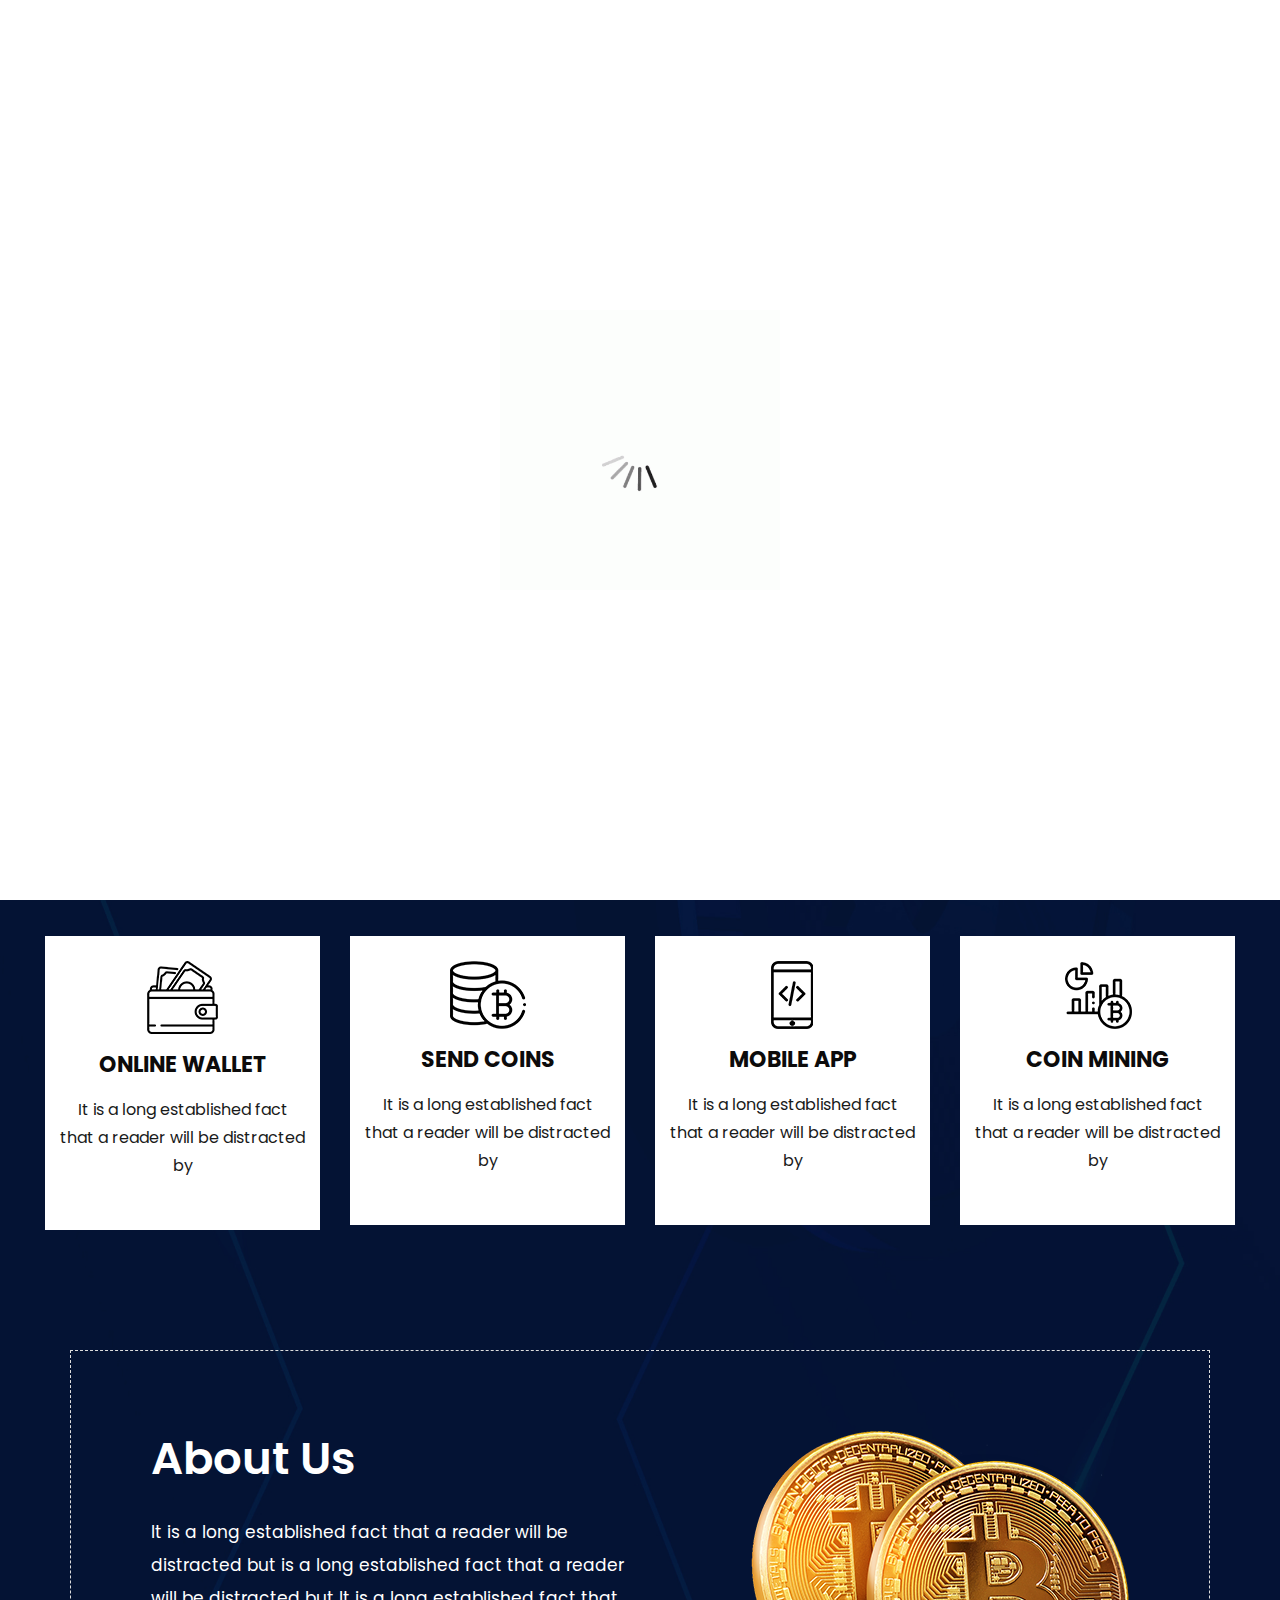
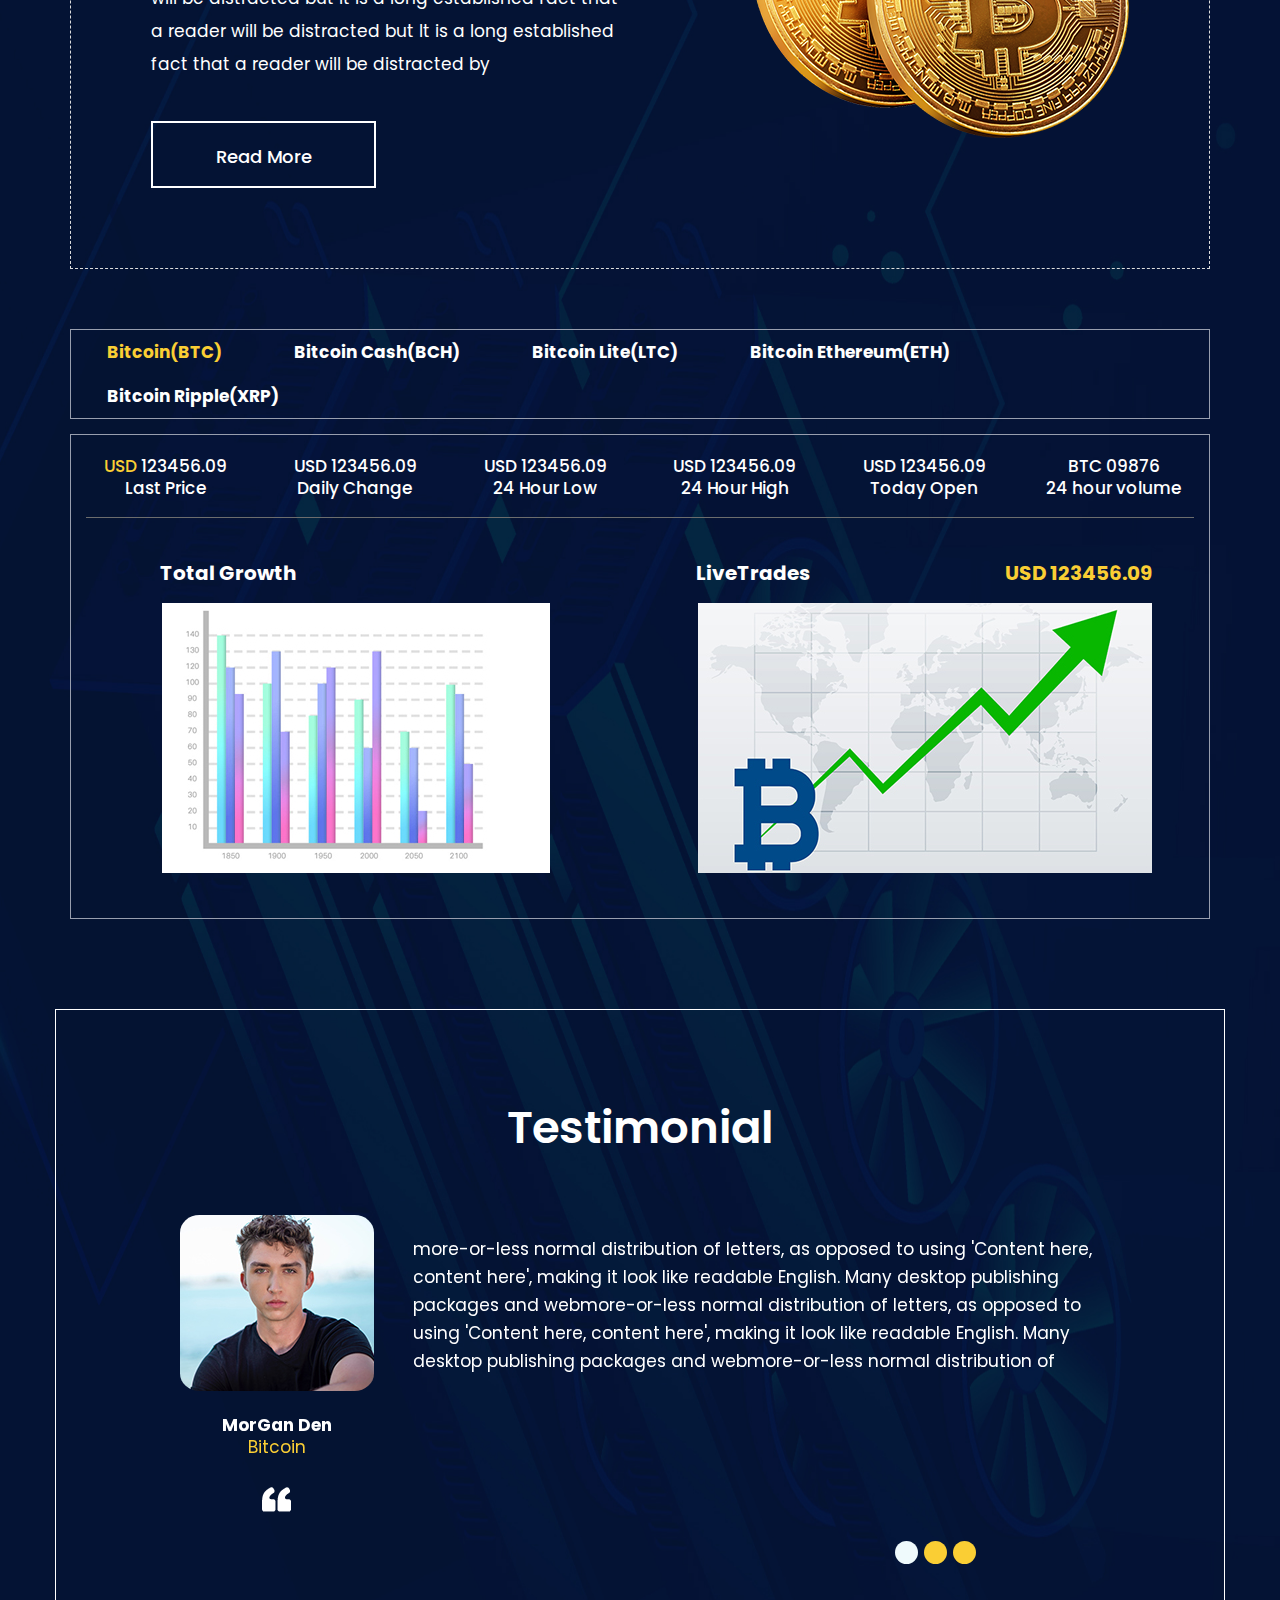
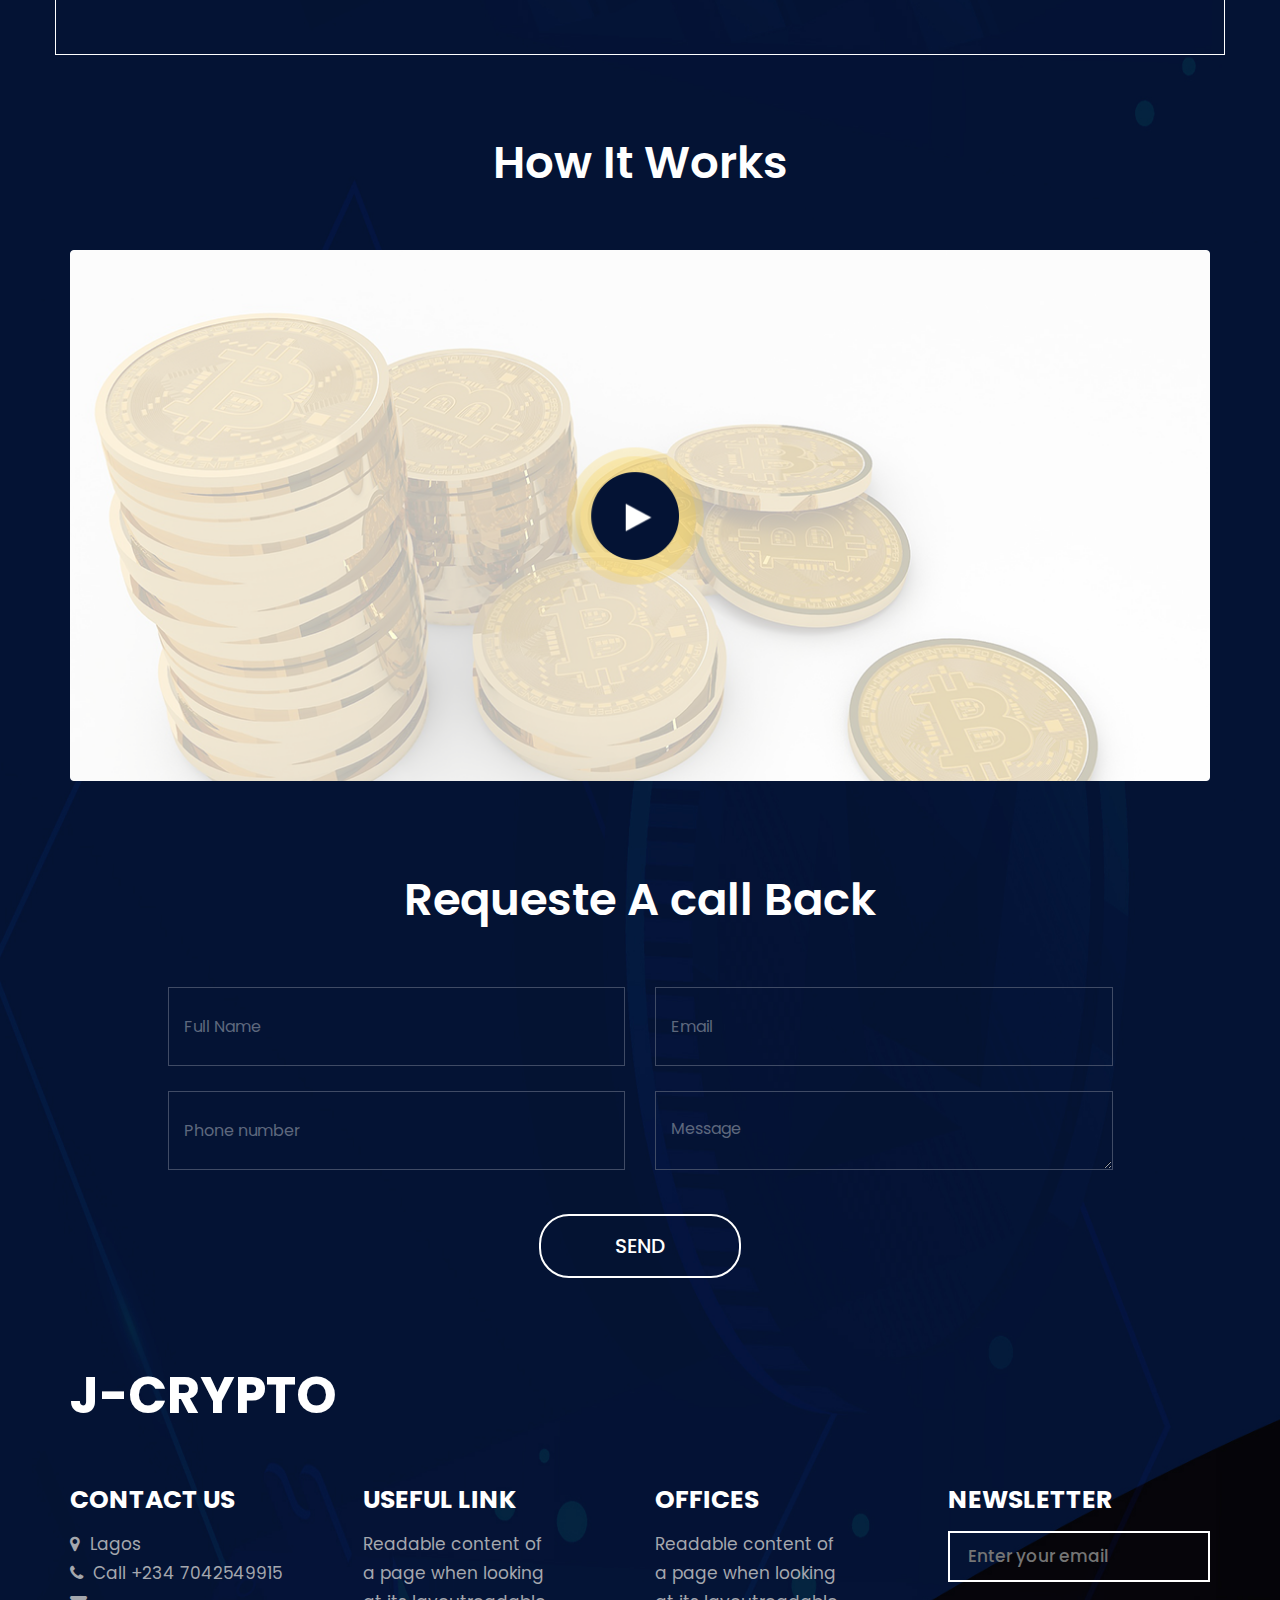
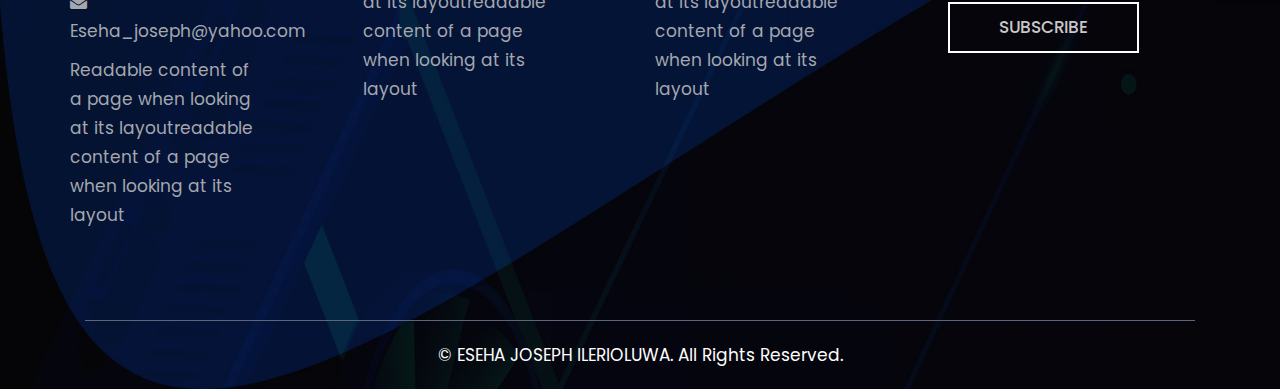
<file: index.html>
<!DOCTYPE html>
<html lang="en">
<head>
    <!-- basic -->
    <meta charset="utf-8">
    <meta http-equiv="X-UA-Compatible" content="IE=edge">
    <!-- mobile metas -->
    <meta name="viewport" content="width=device-width, initial-scale=1">
    <meta name="viewport" content="initial-scale=1, maximum-scale=1">
    <!-- site metas -->
    <title>J-crypto</title>
    <meta name="keywords" content="">
    <meta name="description" content="">
    <meta name="author" content="">
    <!-- bootstrap css -->
    <link rel="stylesheet" href="css/bootstrap.min.css">
    <!-- style css -->
    <link rel="stylesheet" href="css/style.css">
    <!-- responsive-->
    <link rel="stylesheet" href="css/responsive.css">
    <!-- awesome fontfamily -->
    <link rel="stylesheet" href="https://cdnjs.cloudflare.com/ajax/libs/font-awesome/4.7.0/css/font-awesome.min.css">
    <!--[if lt IE 9]>
      <script src="https://oss.maxcdn.com/html5shiv/3.7.3/html5shiv.min.js"></script>
      <script src="https://oss.maxcdn.com/respond/1.4.2/respond.min.js"></script><![endif]-->
</head>
<!-- body -->

<body class="main-layout">
    <!-- loader  -->
    <div class="loader_bg">
        <div class="loader"><img src="images/loading.gif" alt="" /></div>
    </div>
    <!-- end loader -->
    <div id="mySidepanel" class="sidepanel">
        <a href="javascript:void(0)" class="closebtn" onclick="closeNav()">×</a>
        <a class="active" href="index.html">Home</a>
        <a href="about.html">About</a>
        <a href="services.html">Services</a>
        <a href="testimonial.html">Testimonial</a>
        <a href="works.html">Works</a>
        <a href="contact.html">Contact</a>
    </div>
    <!-- header -->
    <header>
        <!-- header inner -->
        <div class="head-top">
            <div class="container-fluid">
                <div class="row d_flex">
                    <div class="col-sm-3">
                        <div class="logo">
                            <a href="index.html">J-CRYPTO</a>
                        </div>
                    </div>
                    <div class="col-sm-5">
                        <ul class="social_icon text_align_right d_none">
                            <li> <a href="Javascript:void(0)"><i class="fa fa-facebook-f"></i></a></li>
                            <li> <a href="https://twitter.com/_jossymono"><i class="fa fa-twitter"></i></a></li>
                            <li> <a href="https://www.linkedin.com/in/jossymono"><i class="fa fa-linkedin" aria-hidden="true"></i></a></li>
                            <li> <a href="Javascript:void(0)"><i class="fa fa-instagram" aria-hidden="true"></i></a></li>
                            <li> <a href="Javascript:void(0)"><i class="fa fa-youtube-play" aria-hidden="true"></i></a></li>
                        </ul>
                    </div>
                    <div class="col-sm-4">
                        <ul class="email text_align_right">
                            <li class="d_none"><a href="Javascript:void(0)"><i class="fa fa-user" aria-hidden="true"></i></a></li>
                            <li class="d_none"> <a href="Javascript:void(0)"><i class="fa fa-search" style="cursor: pointer;" aria-hidden="true"></i></a> </li>
                            <li>
                                <button class="openbtn" onclick="openNav()"><img src="images/menu_btn.png"></button>
                            </li>
                        </ul>
                    </div>
                </div>
            </div>
        </div>
    </header>
    <!-- end header -->
    <!-- start slider section -->
    <div id="top_section" class=" banner_main">
        <div class="container-fluid">
            <div class="row">
                <div class="col-md-12">
                    <div id="myCarousel" class="carousel slide" data-ride="carousel">
                        <ol class="carousel-indicators">
                            <li data-target="#myCarousel" data-slide-to="0" class="active"></li>
                            <li data-target="#myCarousel" data-slide-to="1"></li>
                            <li data-target="#myCarousel" data-slide-to="2"></li>
                        </ol>
                        <div class="carousel-inner">
                            <div class="carousel-item active">
                                <div class="container-fluid">
                                    <div class="carousel-caption relative">
                                        <div class="row d_flex">
                                            <div class="col-md-6">
                                                <div class="con_img">
                                                    <figure><img class="img_responsive" src="images/top_img.png" alt="#" /></figure>
                                                </div>
                                            </div>
                                            <div class="col-md-6">
                                                <div class="bluid">
                                                    <h1>Progress<br> Your Bitcoin Money Success</h1>
                                                    <p>There are many variations of passages of Lorem Ipsum available, but the majority have suffered
                                                    </p>
                                                    <a class="read_more" href="Javascript:void(0)">Read More </a><a class="read_more" href="Javascript:void(0)">Get A Quote </a>
                                                </div>
                                            </div>
                                        </div>
                                    </div>
                                </div>
                            </div>
                            <div class="carousel-item">
                                <div class="container-fluid">
                                    <div class="carousel-caption relative">
                                        <div class="row d_flex">
                                            <div class="col-md-6">
                                                <div class="con_img">
                                                    <figure><img class="img_responsive" src="images/top_img.png" alt="#" /></figure>
                                                </div>
                                            </div>
                                            <div class="col-md-6">
                                                <div class="bluid">
                                                    <h1>Progress <br> Your J-coin Money Success</h1>
                                                    <p>There are many variations of passages of Lorem Ipsum available, but the majority have suffered
                                                    </p>
                                                    <a class="read_more" href="Javascript:void(0)">Read More </a><a class="read_more" href="Javascript:void(0)">Get A Quote </a>
                                                </div>
                                            </div>
                                        </div>
                                    </div>
                                </div>
                            </div>
                            <div class="carousel-item">
                                <div class="container-fluid">
                                    <div class="carousel-caption relative">
                                        <div class="row d_flex">
                                            <div class="col-md-6">
                                                <div class="con_img">
                                                    <figure><img class="img_responsive" src="images/top_img.png" alt="#" /></figure>
                                                </div>
                                            </div>
                                            <div class="col-md-6">
                                                <div class="bluid">
                                                    <h1>Progress <br> Your J-coin Money Success</h1>
                                                    <p>There are many variations of passages of Lorem Ipsum available, but the majority have suffered
                                                    </p>
                                                    <a class="read_more" href="Javascript:void(0)">Read More </a><a class="read_more" href="Javascript:void(0)">Get A Quote </a>
                                                </div>
                                            </div>
                                        </div>
                                    </div>
                                </div>
                            </div>
                        </div>
                        <a class="carousel-control-prev" href="#myCarousel" role="button" data-slide="prev">
                            <i class="fa fa-angle-left" aria-hidden="true"></i>
                            <span class="sr-only">Previous</span>
                        </a>
                        <a class="carousel-control-next" href="#myCarousel" role="button" data-slide="next">
                            <i class="fa fa-angle-right" aria-hidden="true"></i>
                            <span class="sr-only">Next</span>
                        </a>
                    </div>
                </div>
            </div>
        </div>
    </div>
    <!-- end slider section -->
    <!-- wallet -->
    <div class="wallet">
        <div class="container-fluid">
            <div class="row">
                <div class="col-lg-3 col-sm-6">
                    <div id="wa_hover" class="wallet_box text_align_center">
                        <i><img src="images/wa1.svg" alt="#"/></i>
                        <h3>ONLINE WALLET</h3>
                        <p>It is a long established fact that a reader will be distracted by </p>
                    </div>
                </div>
                <div class="col-lg-3 col-sm-6">
                    <div id="wa_hover" class="wallet_box text_align_center">
                        <i><img src="images/wa2.svg" alt="#"/></i>
                        <h3>SEND COINS</h3>
                        <p>It is a long established fact that a reader will be distracted by </p>
                    </div>
                </div>
                <div class="col-lg-3 col-sm-6">
                    <div id="wa_hover" class="wallet_box text_align_center">
                        <i><img src="images/wa3.svg" alt="#"/></i>
                        <h3>MOBILE APP </h3>
                        <p>It is a long established fact that a reader will be distracted by </p>
                    </div>
                </div>
                <div class="col-lg-3 col-sm-6">
                    <div id="wa_hover" class="wallet_box text_align_center">
                        <i><img src="images/wa4.svg" alt="#"/></i>
                        <h3>COIN MINING</h3>
                        <p>It is a long established fact that a reader will be distracted by </p>
                    </div>
                </div>
            </div>
        </div>
    </div>
    <!-- end wallet -->
    <!-- about -->
    <div id="about" class="about">
        <div class="container">
            <div class="row">
                <div class="col-md-12">
                    <div class="about_border">
                        <div class="row">
                            <div class="col-md-6">
                                <div class="titlepage text_align_left">
                                    <h2>About Us</h2>
                                </div>
                                <div class="about_text">
                                    <p>It is a long established fact that a reader will be distracted but is a long established fact that a reader will be distracted but It is a long established fact that a reader will be distracted but It is a long established fact that a reader will be distracted by </p>
                                    <a class="read_more" href="about.html">Read More</a>
                                </div>
                            </div>
                            <div class="col-md-6">
                                <div class="about_img">
                                    <figure><img class="img_responsive" src="images/about2.png" alt="#" /></figure>
                                </div>
                            </div>
                        </div>
                    </div>
                </div>
            </div>
        </div>
    </div>
    <!-- end about -->
    <!-- graf -->
    <div class="graf">
        <div class="container">
            <div class="row">
                <div class="col-md-12">
                    <ul class="nav nav-tabs md-tabs graf_tab" id="myTabMD" role="tablist">
                        <li>
                            <a class="nav-link active" id="home-tab-md" data-toggle="tab" href="#tab1" role="tab" aria-controls="home-md" aria-selected="true">Bitcoin(BTC)</a>
                        </li>
                        <li>
                            <a class="nav-link" id="profile-tab-md" data-toggle="tab" href="#tab2" role="tab" aria-controls="profile-md" aria-selected="false">Bitcoin Cash(BCH)</a>
                        </li>
                        <li>
                            <a class="nav-link" id="contact-tab-md" data-toggle="tab" href="#tab3" role="tab" aria-controls="contact-md" aria-selected="false">Bitcoin Lite(LTC)</a>
                        </li>
                        <li>
                            <a class="nav-link" id="contact-tab-md" data-toggle="tab" href="#tab4" role="tab" aria-controls="contact-md" aria-selected="false">Bitcoin Ethereum(ETH)</a>
                        </li>
                        <li>
                            <a class="nav-link" id="contact-tab-md" data-toggle="tab" href="#tab5" role="tab" aria-controls="contact-md" aria-selected="false">Bitcoin Ripple(XRP)</a>
                        </li>
                    </ul>
                    <div class="tab-content card  graf_content" id="myTabContentMD">
                        <div class="tab-pane fade show active padi" id="tab1" role="tabpanel" aria-labelledby="home-tab-md">
                            <div class="row">
                                <div class="col-md-2 col-sm-4">
                                    <div class="usd text_align_center">
                                        <h4><span>USD</span> 123456.09 <br> Last Price </h4>
                                    </div>
                                </div>
                                <div class="col-md-2 col-sm-4">
                                    <div class="usd text_align_center">
                                        <h4>USD 123456.09 <br> Daily Change </h4>
                                    </div>
                                </div>
                                <div class="col-md-2 col-sm-4">
                                    <div class="usd text_align_center">
                                        <h4>USD 123456.09 <br> 24 Hour Low </h4>
                                    </div>
                                </div>
                                <div class="col-md-2 col-sm-4">
                                    <div class="usd text_align_center">
                                        <h4>USD 123456.09 <br> 24 Hour High </h4>
                                    </div>
                                </div>
                                <div class="col-md-2 col-sm-4">
                                    <div class="usd text_align_center">
                                        <h4>USD 123456.09 <br> Today Open </h4>
                                    </div>
                                </div>
                                <div class="col-md-2 col-sm-4">
                                    <div class="usd text_align_center">
                                        <h4>BTC 09876 <br> 24 hour volume </h4>
                                    </div>
                                </div>
                            </div>
                            <div class="graf_bootom">
                                <div class="row">
                                    <div class="col-md-6">
                                        <div class="growth text_align_center">
                                            <figure>
                                                <h3 class="h3tota">Total Growth</h3>
                                                <img class="img_responsive" src="images/graf1.jpg" alt="#" />
                                            </figure>
                                        </div>
                                    </div>
                                    <div class="col-md-6">
                                        <div class="growth text_align_center">
                                            <h3>LiveTrades <span style="color: #face34;" class="pa_ri">USD 123456.09</span></h3>
                                            <figure><img class="img_responsive" src="images/graf2.jpg" alt="#" /></figure>
                                        </div>
                                    </div>
                                </div>
                            </div>
                        </div>
                        <div class="tab-pane fade padi" id="tab2" role="tabpanel" aria-labelledby="profile-tab-md">
                            <div class="row">
                                <div class="col-md-2">
                                    <div class="usd text_align_center">
                                        <h4><span>USD</span> 123456.09 <br> Last Price </h4>
                                    </div>
                                </div>
                                <div class="col-md-2">
                                    <div class="usd text_align_center">
                                        <h4>USD 123456.09 <br> Daily Change </h4>
                                    </div>
                                </div>
                                <div class="col-md-2">
                                    <div class="usd text_align_center">
                                        <h4>USD 123456.09 <br> 24 Hour Low </h4>
                                    </div>
                                </div>
                                <div class="col-md-2">
                                    <div class="usd text_align_center">
                                        <h4>USD 123456.09 <br> 24 Hour High </h4>
                                    </div>
                                </div>
                                <div class="col-md-2">
                                    <div class="usd text_align_center">
                                        <h4>USD 123456.09 <br> Today Open </h4>
                                    </div>
                                </div>
                                <div class="col-md-2">
                                    <div class="usd text_align_center">
                                        <h4>BTC 09876 <br> 24 hour volume </h4>
                                    </div>
                                </div>
                            </div>
                            <div class="graf_bootom">
                                <div class="row">
                                    <div class="col-md-6">
                                        <div class="growth text_align_center">
                                            <figure>
                                                <h3 class="h3tota">Total Growth</h3>
                                                <img class="img_responsive" src="images/graf1.jpg" alt="#" />
                                            </figure>
                                        </div>
                                    </div>
                                    <div class="col-md-6">
                                        <div class="growth text_align_center">
                                            <h3>LiveTrades <span style="color: #face34;" class="pa_ri">USD 123456.09</span></h3>
                                            <figure><img class="img_responsive" src="images/graf2.jpg" alt="#" /></figure>
                                        </div>
                                    </div>
                                </div>
                            </div>
                        </div>
                        <div class="tab-pane fade padi" id="tab3" role="tabpanel" aria-labelledby="contact-tab-md">
                            <div class="row">
                                <div class="col-md-2">
                                    <div class="usd text_align_center">
                                        <h4><span>USD</span> 123456.09 <br> Last Price </h4>
                                    </div>
                                </div>
                                <div class="col-md-2">
                                    <div class="usd text_align_center">
                                        <h4>USD 123456.09 <br> Daily Change </h4>
                                    </div>
                                </div>
                                <div class="col-md-2">
                                    <div class="usd text_align_center">
                                        <h4>USD 123456.09 <br> 24 Hour Low </h4>
                                    </div>
                                </div>
                                <div class="col-md-2">
                                    <div class="usd text_align_center">
                                        <h4>USD 123456.09 <br> 24 Hour High </h4>
                                    </div>
                                </div>
                                <div class="col-md-2">
                                    <div class="usd text_align_center">
                                        <h4>USD 123456.09 <br> Today Open </h4>
                                    </div>
                                </div>
                                <div class="col-md-2">
                                    <div class="usd text_align_center">
                                        <h4>BTC 09876 <br> 24 hour volume </h4>
                                    </div>
                                </div>
                            </div>
                            <div class="graf_bootom">
                                <div class="row">
                                    <div class="col-md-6">
                                        <div class="growth text_align_center">
                                            <figure>
                                                <h3 class="h3tota">Total Growth</h3>
                                                <img class="img_responsive" src="images/graf1.jpg" alt="#" />
                                            </figure>
                                        </div>
                                    </div>
                                    <div class="col-md-6">
                                        <div class="growth text_align_center">
                                            <h3>LiveTrades <span style="color: #face34;" class="pa_ri">USD 123456.09</span></h3>
                                            <figure><img class="img_responsive" src="images/graf2.jpg" alt="#" /></figure>
                                        </div>
                                    </div>
                                </div>
                            </div>
                        </div>
                        <div class="tab-pane fade padi" id="tab4" role="tabpanel" aria-labelledby="contact-tab-md">
                            <div class="row">
                                <div class="col-md-2">
                                    <div class="usd text_align_center">
                                        <h4><span>USD</span> 123456.09 <br> Last Price </h4>
                                    </div>
                                </div>
                                <div class="col-md-2">
                                    <div class="usd text_align_center">
                                        <h4>USD 123456.09 <br> Daily Change </h4>
                                    </div>
                                </div>
                                <div class="col-md-2">
                                    <div class="usd text_align_center">
                                        <h4>USD 123456.09 <br> 24 Hour Low </h4>
                                    </div>
                                </div>
                                <div class="col-md-2">
                                    <div class="usd text_align_center">
                                        <h4>USD 123456.09 <br> 24 Hour High </h4>
                                    </div>
                                </div>
                                <div class="col-md-2">
                                    <div class="usd text_align_center">
                                        <h4>USD 123456.09 <br> Today Open </h4>
                                    </div>
                                </div>
                                <div class="col-md-2">
                                    <div class="usd text_align_center">
                                        <h4>BTC 09876 <br> 24 hour volume </h4>
                                    </div>
                                </div>
                            </div>
                            <div class="graf_bootom">
                                <div class="row">
                                    <div class="col-md-6">
                                        <div class="growth text_align_center">
                                            <figure>
                                                <h3 class="h3tota">Total Growth</h3>
                                                <img class="img_responsive" src="images/graf1.jpg" alt="#" />
                                            </figure>
                                        </div>
                                    </div>
                                    <div class="col-md-6">
                                        <div class="growth text_align_center">
                                            <h3>LiveTrades <span style="color: #face34;" class="pa_ri">USD 123456.09</span></h3>
                                            <figure><img class="img_responsive" src="images/graf2.jpg" alt="#" /></figure>
                                        </div>
                                    </div>
                                </div>
                            </div>
                        </div>
                        <div class="tab-pane fade padi" id="tab5" role="tabpanel" aria-labelledby="contact-tab-md">
                            <div class="row">
                                <div class="col-md-2">
                                    <div class="usd text_align_center">
                                        <h4><span>USD</span> 123456.09 <br> Last Price </h4>
                                    </div>
                                </div>
                                <div class="col-md-2">
                                    <div class="usd text_align_center">
                                        <h4>USD 123456.09 <br> Daily Change </h4>
                                    </div>
                                </div>
                                <div class="col-md-2">
                                    <div class="usd text_align_center">
                                        <h4>USD 123456.09 <br> 24 Hour Low </h4>
                                    </div>
                                </div>
                                <div class="col-md-2">
                                    <div class="usd text_align_center">
                                        <h4>USD 123456.09 <br> 24 Hour High </h4>
                                    </div>
                                </div>
                                <div class="col-md-2">
                                    <div class="usd text_align_center">
                                        <h4>USD 123456.09 <br> Today Open </h4>
                                    </div>
                                </div>
                                <div class="col-md-2">
                                    <div class="usd text_align_center">
                                        <h4>BTC 09876 <br> 24 hour volume </h4>
                                    </div>
                                </div>
                            </div>
                            <div class="graf_bootom">
                                <div class="row">
                                    <div class="col-md-6">
                                        <div class="growth text_align_center">
                                            <figure>
                                                <h3 class="h3tota">Total Growth</h3>
                                                <img class="img_responsive" src="images/graf1.jpg" alt="#" />
                                            </figure>
                                        </div>
                                    </div>
                                    <div class="col-md-6">
                                        <div class="growth text_align_center">
                                            <h3>LiveTrades <span style="color: #face34;" class="pa_ri">USD 123456.09</span></h3>
                                            <figure><img class="img_responsive" src="images/graf2.jpg" alt="#" /></figure>
                                        </div>
                                    </div>
                                </div>
                            </div>
                        </div>
                    </div>
                </div>
            </div>
        </div>
    </div>
    <!-- end graf -->
    <!-- testimonial -->
    <div class="testimonial">
        <div class="container-fluid">
            <div class="row">
                <div class="col-md-12">
                    <div class="border_testi">
                        <div class="row">
                            <div class="col-md-12">
                                <div class="titlepage text_align_center">
                                    <h2>Testimonial</h2>
                                </div>
                            </div>
                        </div>
                        <div class="row d_flex">
                            <div class="col-md-10 offset-md-1">
                                <div id="testimo" class="carousel slide our_testimonial" data-ride="carousel">
                                    <ol class="carousel-indicators">
                                        <li data-target="#testimo" data-slide-to="0" class="active"></li>
                                        <li data-target="#testimo" data-slide-to="1"></li>
                                        <li data-target="#testimo" data-slide-to="2"></li>
                                    </ol>
                                    <div class="carousel-inner">
                                        <div class="carousel-item active">
                                            <div class="container">
                                                <div class="carousel-caption posi_in">
                                                    <div class="row">
                                                        <div class="col-md-3">
                                                            <div class="testomoniam_text text_align_center">
                                                                <i><img src="images/clint.jpg" alt="#"/></i>
                                                                <h3>MorGan Den</h3>
                                                                <span>Bitcoin</span>
                                                                <img src="images/icon.png" alt="#" />
                                                            </div>
                                                        </div>
                                                        <div class="col-md-9">
                                                            <div class="testomoniam_text text_align_left">
                                                                <p>more-or-less normal distribution of letters, as opposed to using 'Content here, content here', making it look like readable English. Many desktop publishing packages and webmore-or-less normal distribution of letters, as opposed to using 'Content here, content here', making it look like readable English. Many desktop publishing packages and webmore-or-less normal distribution of</p>
                                                            </div>
                                                        </div>
                                                    </div>
                                                </div>
                                            </div>
                                        </div>
                                        <div class="carousel-item">
                                            <div class="container">
                                                <div class="carousel-caption posi_in">
                                                    <div class="row">
                                                        <div class="col-md-3">
                                                            <div class="testomoniam_text text_align_center">
                                                                <i><img src="images/clint.jpg" alt="#"/></i>
                                                                <h3>MorGan Den</h3>
                                                                <span>Bitcoin</span>
                                                                <img src="images/icon.png" alt="#" />
                                                            </div>
                                                        </div>
                                                        <div class="col-md-9">
                                                            <div class="testomoniam_text text_align_left">
                                                                <p>more-or-less normal distribution of letters, as opposed to using 'Content here, content here', making it look like readable English. Many desktop publishing packages and webmore-or-less normal distribution of letters, as opposed to using 'Content here, content here', making it look like readable English. Many desktop publishing packages and webmore-or-less normal distribution of</p>
                                                            </div>
                                                        </div>
                                                    </div>
                                                </div>
                                            </div>
                                        </div>
                                        <div class="carousel-item">
                                            <div class="container">
                                                <div class="carousel-caption posi_in">
                                                    <div class="row">
                                                        <div class="col-md-3">
                                                            <div class="testomoniam_text text_align_center">
                                                                <i><img src="images/clint.jpg" alt="#"/></i>
                                                                <h3>MorGan Den</h3>
                                                                <span>Bitcoin</span>
                                                                <img src="images/icon.png" alt="#" />
                                                            </div>
                                                        </div>
                                                        <div class="col-md-9">
                                                            <div class="testomoniam_text text_align_left">
                                                                <p>more-or-less normal distribution of letters, as opposed to using 'Content here, content here', making it look like readable English. Many desktop publishing packages and webmore-or-less normal distribution of letters, as opposed to using 'Content here, content here', making it look like readable English. Many desktop publishing packages and webmore-or-less normal distribution of</p>
                                                            </div>
                                                        </div>
                                                    </div>
                                                </div>
                                            </div>
                                        </div>
                                    </div>
                                    <a class="carousel-control-prev" href="#testimo" role="button" data-slide="prev">
                                        <i class="fa fa-angle-left" aria-hidden="true"></i>
                                        <span class="sr-only">Previous</span>
                                    </a>
                                    <a class="carousel-control-next" href="#testimo" role="button" data-slide="next">
                                        <i class="fa fa-angle-right" aria-hidden="true"></i>
                                        <span class="sr-only">Next</span>
                                    </a>
                                </div>
                            </div>
                        </div>
                    </div>
                </div>
            </div>
        </div>
    </div>
    <!-- end testimonial -->
    <!-- works -->
    <div class="works">
        <div class="container">
            <div class="row">
                <div class="col-md-12">
                    <div class="titlepage text_align_center">
                        <h2>How It Works</h2>
                    </div>
                </div>
            </div>
            <div class="row">
                <div class="col-md-12">
                    <div class="works_vedio">
                        <figure><img class="img_responsive" src="images/work.png" alt="#"></figure>
                    </div>
                </div>
            </div>
        </div>
    </div>
    <!-- works -->
    <!-- contact -->
    <div class="contact">
        <div class="container">
            <div class="row">
                <div class="col-md-12">
                </div>
            </div>
            <div class="row">
                <div class="col-md-12">
                    <div class="titlepage text_align_center">
                        <h2>Requeste A call Back</h2>
                    </div>
                </div>
                <div class=" col-md-10 offset-md-1">
                    <form id="request" class="main_form">
                        <div class="row">
                            <div class="col-md-6 ">
                                <input class="contactus" placeholder="Full Name" type="type" name="Full Name">
                            </div>
                            <div class="col-md-6">
                                <input class="contactus" placeholder="Email" type="type" name="Email">
                            </div>
                            <div class="col-md-6">
                                <input class="contactus" placeholder="Phone number" type="type" name="Phone number">
                            </div>
                            <div class="col-md-6">
                                <textarea class="textarea" placeholder="Message" type="type" Message="Name"></textarea>
                            </div>
                            <div class="col-md-12">
                                <button class="send_btn">Send</button>
                            </div>
                        </div>
                    </form>
                </div>
            </div>
        </div>
    </div>
    <!-- end contact -->
    <!-- footer -->
    <footer>
        <div class="footer">
            <div class="container">
                <div class="row">
                    <div class="col-md-12">
                        <a class="logo_bottom" href="index.html">J-CRYPTO</a>
                    </div>
                    <div class="col-md-3 col-sm-6" ">
                  <div class="Informa conta ">
                     <h3>Contact Us</h3>
                     <ul>
                        <li> <a href="Javascript:void(0) "> <i class="fa fa-map-marker " aria-hidden="true "></i> Lagos
                           </a>
                        </li>
                        <li> <a href="Javascript:void(0) "><i class="fa fa-phone " aria-hidden="true "></i> Call +234 7042549915
                           </a>
                        </li>
                        <li> <a href="Javascript:void(0) "> <i class="fa fa-envelope " aria-hidden="true "></i> Eseha_joseph@yahoo.com
                           </a>
                        </li>
                     </ul>
                     <ul>
                        <li>Readable content of                              
                        </li>
                        <li>a page when looking                           
                        </li>
                        <li>at its layoutreadable                          
                        </li>
                        <li>content of a page                             
                        </li>
                        <li>when looking at its                         
                        </li>
                        <li>layout                          
                        </li>
                     </ul>
                  </div>
               </div>
               <div class="col-md-3 col-sm-6 "">
                        <div class="Informa helpful">
                            <h3>Useful Link</h3>
                            <ul>
                                <li>Readable content of
                                </li>
                                <li>a page when looking
                                </li>
                                <li>at its layoutreadable
                                </li>
                                <li>content of a page
                                </li>
                                <li>when looking at its
                                </li>
                                <li>layout
                                </li>
                            </ul>
                        </div>
                    </div>
                    <div class="col-md-3 col-sm-6" ">
                  <div class="Informa ">
                     <h3>Offices</h3>
                     <ul>
                        <li>Readable content of                              
                        </li>
                        <li>a page when looking                           
                        </li>
                        <li>at its layoutreadable                          
                        </li>
                        <li>content of a page                             
                        </li>
                        <li>when looking at its                         
                        </li>
                        <li>layout                          
                        </li>
                     </ul>
                  </div>
               </div>
               <div class="col-md-3 col-sm-6 ">
                  <div class="Informa ">
                     <h3>Newsletter</h3>
                     <form class="newslatter_form ">
                        <input class="ente " placeholder="Enter your email " type="text " name="Enter your email ">
                        <button class="subs_btn ">Subscribe</button>
                     </form>
                  </div>
               </div>
            </div>
            <div class="copyright text_align_center ">
               <div class="container ">
                  <div class="row ">
                     <div class="col-md-12 ">
                        <p>© ESEHA JOSEPH ILERIOLUWA.  All Rights Reserved.</p>
                     </div>
                  </div>
               </div>
            </div>
         </div>
      </div>
      </footer>
      <!-- end footer -->
      <!-- Javascript files-->
      <script src="js/jquery.min.js "></script>
      <script src="js/bootstrap.bundle.min.js "></script>
      <script src="js/jquery-3.0.0.min.js "></script>
      <script src="js/custom.js "></script>
   </body>
</html>
</file>
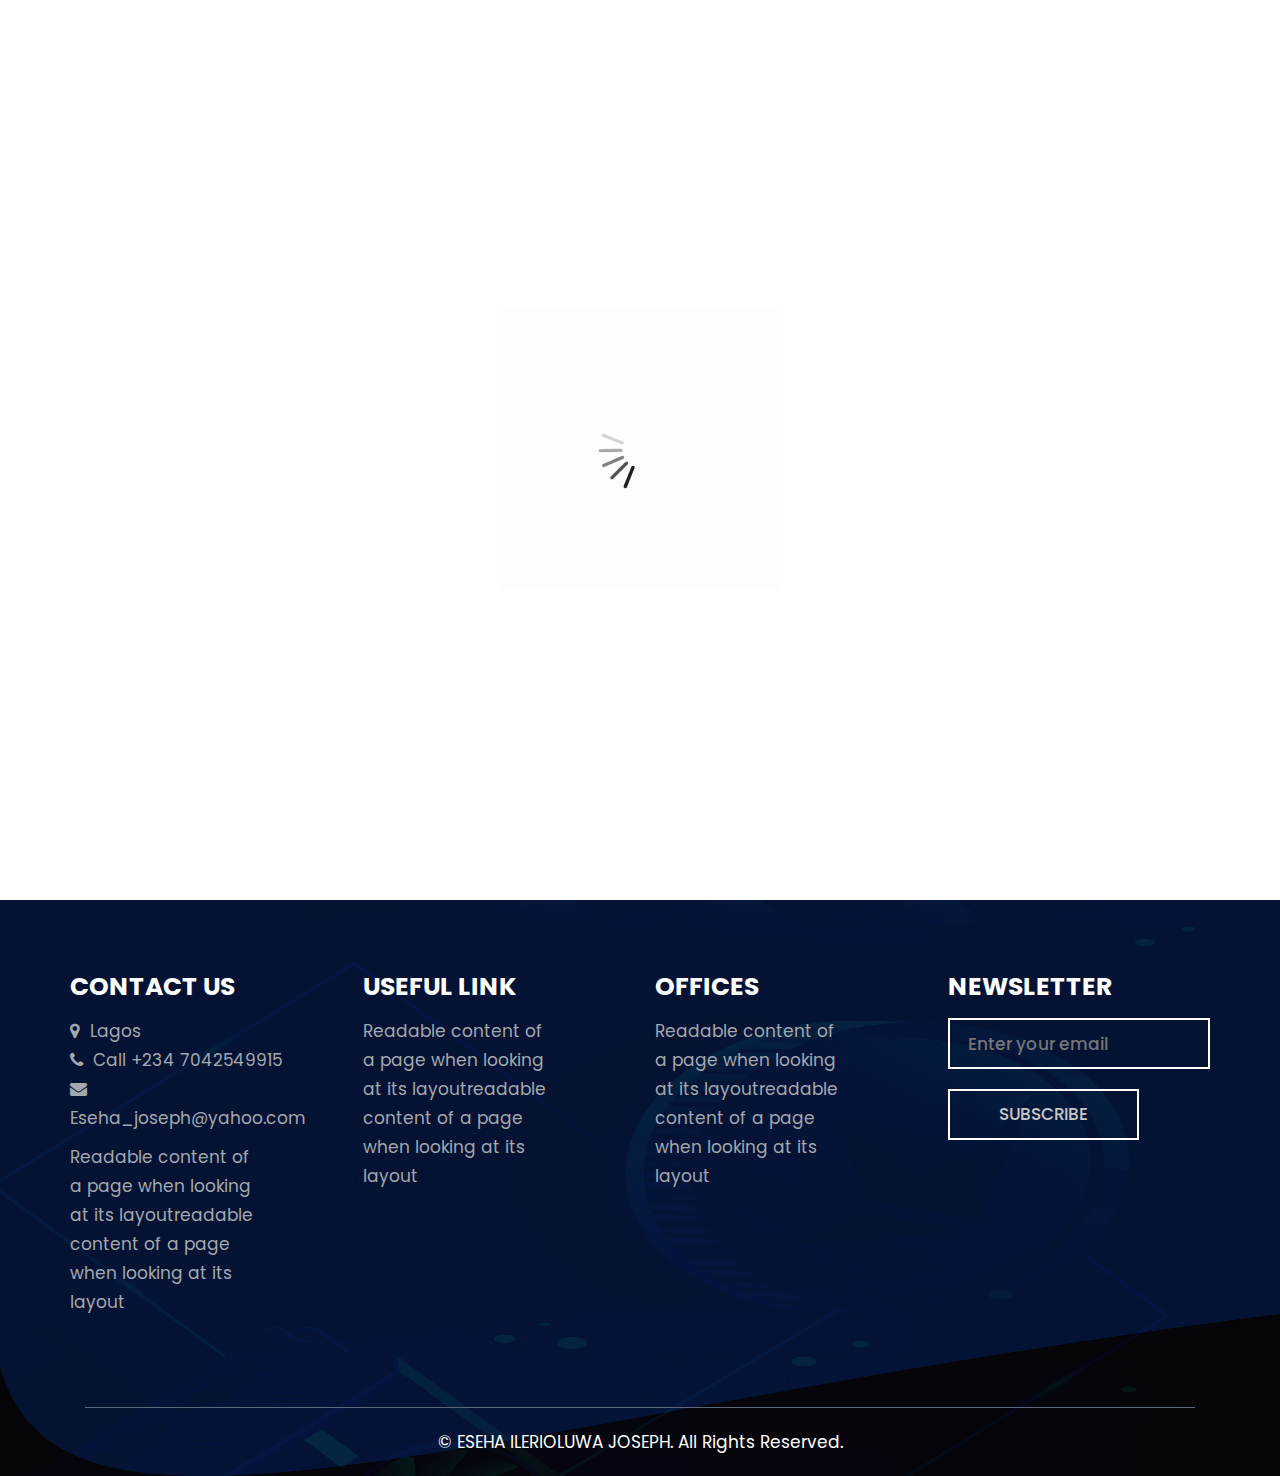
<file: about.html>
<!DOCTYPE html>
<html lang="en">

<head>
    <!-- basic -->
    <meta charset="utf-8">
    <meta http-equiv="X-UA-Compatible" content="IE=edge">
    <!-- mobile metas -->
    <meta name="viewport" content="width=device-width, initial-scale=1">
    <meta name="viewport" content="initial-scale=1, maximum-scale=1">
    <!-- site metas -->
    <title>j-crypto</title>
    <meta name="keywords" content="">
    <meta name="description" content="">
    <meta name="author" content="">
    <!-- bootstrap css -->
    <link rel="stylesheet" href="css/bootstrap.min.css">
    <!-- style css -->
    <link rel="stylesheet" href="css/style.css">
    <!-- responsive-->
    <link rel="stylesheet" href="css/responsive.css">
    <!-- awesome fontfamily -->
    <link rel="stylesheet" href="https://cdnjs.cloudflare.com/ajax/libs/font-awesome/4.7.0/css/font-awesome.min.css">
    <!--[if lt IE 9]>
      <script src="https://oss.maxcdn.com/html5shiv/3.7.3/html5shiv.min.js"></script>
      <script src="https://oss.maxcdn.com/respond/1.4.2/respond.min.js"></script><![endif]-->
</head>
<!-- body -->

<body class="main-layout">
    <!-- loader  -->
    <div class="loader_bg">
        <div class="loader"><img src="images/loading.gif" alt="" /></div>
    </div>
    <!-- end loader -->
    <div id="mySidepanel" class="sidepanel">
        <a href="javascript:void(0)" class="closebtn" onclick="closeNav()">×</a>
        <a href="index.html">Home</a>
        <a class="active" href="about.html">About</a>
        <a href="services.html">Services</a>
        <a href="testimonial.html">Testimonial</a>
        <a href="works.html">Works</a>
        <a href="contact.html">Contact</a>
    </div>
    <!-- header -->
    <header>
        <!-- header inner -->
        <div class="head-top">
            <div class="container-fluid">
                <div class="row d_flex">
                    <div class="col-sm-3">
                        <div class="logo">
                            <a href="index.html">J-CRYPTO</a>
                        </div>
                    </div>
                    <div class="col-sm-5">
                        <ul class="social_icon text_align_right d_none">
                            <li> <a href="Javascript:void(0)"><i class="fa fa-facebook-f"></i></a></li>
                            <li> <a href="Javascript:void(0)"><i class="fa fa-twitter"></i></a></li>
                            <li> <a href="Javascript:void(0)"><i class="fa fa-linkedin" aria-hidden="true"></i></a></li>
                            <li> <a href="Javascript:void(0)"><i class="fa fa-instagram" aria-hidden="true"></i></a></li>
                            <li> <a href="Javascript:void(0)"><i class="fa fa-youtube-play" aria-hidden="true"></i></a></li>
                        </ul>
                    </div>
                    <div class="col-sm-4">
                        <ul class="email text_align_right">
                            <li class="d_none"><a href="Javascript:void(0)"><i class="fa fa-user" aria-hidden="true"></i></a></li>
                            <li class="d_none"> <a href="Javascript:void(0)"><i class="fa fa-search" style="cursor: pointer;" aria-hidden="true"></i></a> </li>
                            <li>
                                <button class="openbtn" onclick="openNav()"><img src="images/menu_btn.png"></button>
                            </li>
                        </ul>
                    </div>
                </div>
            </div>
        </div>
    </header>
    <!-- end header -->
    <!-- about -->
    <div id="about" class="about">
        <div class="container">
            <div class="row">
                <div class="col-md-12">
                    <div class="about_border">
                        <div class="row">
                            <div class="col-md-6">
                                <div class="titlepage text_align_left">
                                    <h2>About Us</h2>
                                </div>
                                <div class="about_text">
                                    <p>It is a long established fact that a reader will be distracted bIt is a long established fact that a reader will be distracted by y It is a long established fact that a reader will be distracted by It is a long established fact that a reader will be distracted by </p>
                                    <a class="read_more" href="about.html">Read More</a>
                                </div>
                            </div>
                            <div class="col-md-6">
                                <div class="about_img">
                                    <figure><img class="img_responsive" src="images/about2.png" alt="#" /></figure>
                                </div>
                            </div>
                        </div>
                    </div>
                </div>
            </div>
        </div>
    </div>
    <!-- end about -->
    <!-- footer -->
    <footer>
        <div class="footer">
            <div class="container">
                <div class="row">
                    <div class="col-md-12">
                        <a class="logo_bottom" href="index.html">J-CRYPTO</a>
                    </div>
                    <div class="col-md-3 col-sm-6" ">
                  <div class="Informa conta ">
                     <h3>Contact Us</h3>
                     <ul>
                        <li> <a href="Javascript:void(0) "> <i class="fa fa-map-marker " aria-hidden="true "></i> Lagos
                           </a>
                        </li>
                        <li> <a href="Javascript:void(0) "><i class="fa fa-phone " aria-hidden="true "></i> Call +234 7042549915
                           </a>
                        </li>
                        <li> <a href="Javascript:void(0) "> <i class="fa fa-envelope " aria-hidden="true "></i> Eseha_joseph@yahoo.com
                           </a>
                        </li>
                     </ul>
                     <ul>
                        <li>Readable content of                              
                        </li>
                        <li>a page when looking                           
                        </li>
                        <li>at its layoutreadable                          
                        </li>
                        <li>content of a page                             
                        </li>
                        <li>when looking at its                         
                        </li>
                        <li>layout                          
                        </li>
                     </ul>
                  </div>
               </div>
               <div class="col-md-3 col-sm-6 "">
                        <div class="Informa helpful">
                            <h3>Useful Link</h3>
                            <ul>
                                <li>Readable content of
                                </li>
                                <li>a page when looking
                                </li>
                                <li>at its layoutreadable
                                </li>
                                <li>content of a page
                                </li>
                                <li>when looking at its
                                </li>
                                <li>layout
                                </li>
                            </ul>
                        </div>
                    </div>
                    <div class="col-md-3 col-sm-6" ">
                  <div class="Informa ">
                     <h3>Offices</h3>
                     <ul>
                        <li>Readable content of                              
                        </li>
                        <li>a page when looking                           
                        </li>
                        <li>at its layoutreadable                          
                        </li>
                        <li>content of a page                             
                        </li>
                        <li>when looking at its                         
                        </li>
                        <li>layout                          
                        </li>
                     </ul>
                  </div>
               </div>
               <div class="col-md-3 col-sm-6 ">
                  <div class="Informa ">
                     <h3>Newsletter</h3>
                     <form class="newslatter_form ">
                        <input class="ente " placeholder="Enter your email " type="text " name="Enter your email ">
                        <button class="subs_btn ">Subscribe</button>
                     </form>
                  </div>
               </div>
            </div>
            <div class="copyright text_align_center ">
               <div class="container ">
                  <div class="row ">
                     <div class="col-md-12 ">
                        <p>© ESEHA ILERIOLUWA JOSEPH. All Rights Reserved.</p>
                     </div>
                  </div>
               </div>
            </div>
         </div>
      </footer>
      <!-- end footer -->
      <!-- Javascript files-->
      <script src="js/jquery.min.js "></script>
      <script src="js/bootstrap.bundle.min.js "></script>
      <script src="js/jquery-3.0.0.min.js "></script>
      <script src="js/custom.js "></script>
   </body>
</html>
</file>
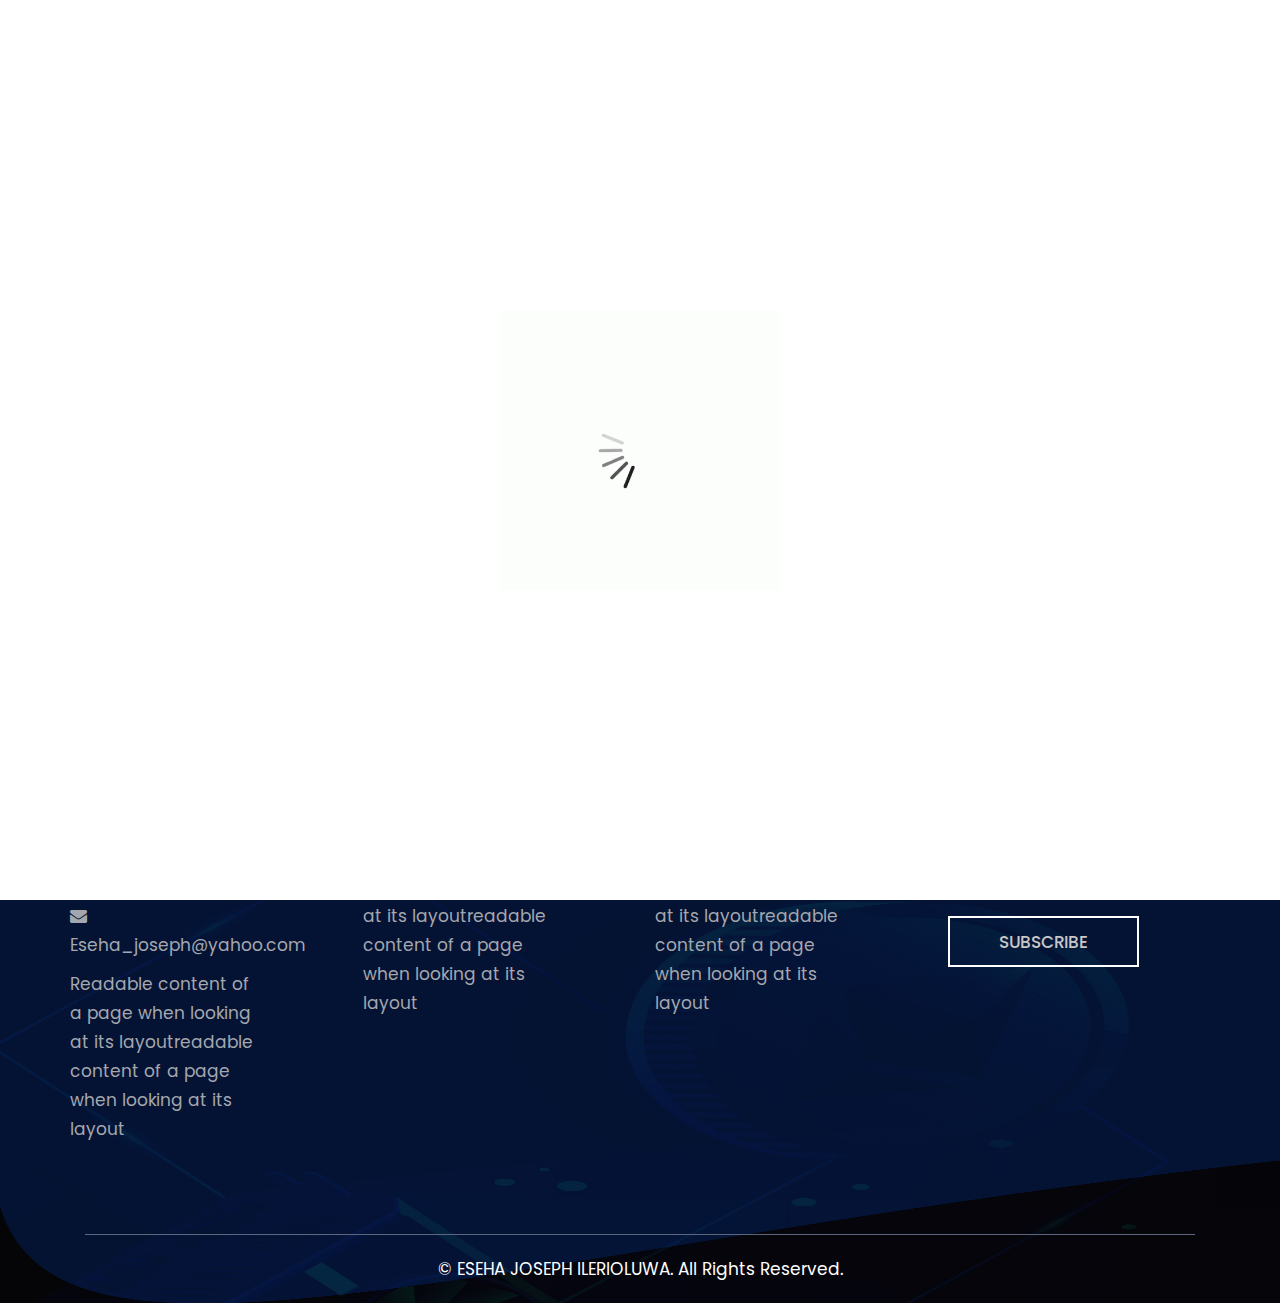
<file: contact.html>
<!DOCTYPE html>
<html lang="en">

<head>
    <!-- basic -->
    <meta charset="utf-8">
    <meta http-equiv="X-UA-Compatible" content="IE=edge">
    <!-- mobile metas -->
    <meta name="viewport" content="width=device-width, initial-scale=1">
    <meta name="viewport" content="initial-scale=1, maximum-scale=1">
    <!-- site metas -->
    <title>bitcypo</title>
    <meta name="keywords" content="">
    <meta name="description" content="">
    <meta name="author" content="">
    <!-- bootstrap css -->
    <link rel="stylesheet" href="css/bootstrap.min.css">
    <!-- style css -->
    <link rel="stylesheet" href="css/style.css">
    <!-- responsive-->
    <link rel="stylesheet" href="css/responsive.css">
    <!-- awesome fontfamily -->
    <link rel="stylesheet" href="https://cdnjs.cloudflare.com/ajax/libs/font-awesome/4.7.0/css/font-awesome.min.css">
    <!--[if lt IE 9]>
      <script src="https://oss.maxcdn.com/html5shiv/3.7.3/html5shiv.min.js"></script>
      <script src="https://oss.maxcdn.com/respond/1.4.2/respond.min.js"></script><![endif]-->
</head>
<!-- body -->

<body class="main-layout inner_page">
    <!-- loader  -->
    <div class="loader_bg">
        <div class="loader"><img src="images/loading.gif" alt="" /></div>
    </div>
    <!-- end loader -->
    <div id="mySidepanel" class="sidepanel">
        <a href="javascript:void(0)" class="closebtn" onclick="closeNav()">×</a>
        <a href="index.html">Home</a>
        <a href="about.html">About</a>
        <a href="services.html">Services</a>
        <a href="testimonial.html">Testimonial</a>
        <a href="works.html">Works</a>
        <a class="active" href="contact.html">Contact</a>
    </div>
    <!-- header -->
    <header>
        <!-- header inner -->
        <div class="head-top">
            <div class="container-fluid">
                <div class="row d_flex">
                    <div class="col-sm-3">
                        <div class="logo">
                            <a href="index.html">J-CRYPTO</a>
                        </div>
                    </div>
                    <div class="col-sm-5">
                        <ul class="social_icon text_align_right d_none">
                            <li> <a href="Javascript:void(0)"><i class="fa fa-facebook-f"></i></a></li>
                            <li> <a href="Javascript:void(0)"><i class="fa fa-twitter"></i></a></li>
                            <li> <a href="Javascript:void(0)"><i class="fa fa-linkedin" aria-hidden="true"></i></a></li>
                            <li> <a href="Javascript:void(0)"><i class="fa fa-instagram" aria-hidden="true"></i></a></li>
                            <li> <a href="Javascript:void(0)"><i class="fa fa-youtube-play" aria-hidden="true"></i></a></li>
                        </ul>
                    </div>
                    <div class="col-sm-4">
                        <ul class="email text_align_right">
                            <li class="d_none"><a href="Javascript:void(0)"><i class="fa fa-user" aria-hidden="true"></i></a></li>
                            <li class="d_none"> <a href="Javascript:void(0)"><i class="fa fa-search" style="cursor: pointer;" aria-hidden="true"></i></a> </li>
                            <li>
                                <button class="openbtn" onclick="openNav()"><img src="images/menu_btn.png"></button>
                            </li>
                        </ul>
                    </div>
                </div>
            </div>
        </div>
    </header>
    <!-- end header -->
    <div class="contact">
        <div class="container">
            <div class="row">
                <div class="col-md-12">
                </div>
            </div>
            <div class="row">
                <div class="col-md-12">
                    <div class="titlepage text_align_center">
                        <h2>Contact Us</h2>
                    </div>
                </div>
                <div class=" col-md-10 offset-md-1">
                    <form id="request" class="main_form">
                        <div class="row">
                            <div class="col-md-6 ">
                                <input class="contactus" placeholder="Full Name" type="type" name="Full Name">
                            </div>
                            <div class="col-md-6">
                                <input class="contactus" placeholder="Email" type="type" name="Email">
                            </div>
                            <div class="col-md-6">
                                <input class="contactus" placeholder="Phone number" type="type" name="Phone number">
                            </div>
                            <div class="col-md-6">
                                <textarea class="textarea" placeholder="Message" type="type" Message="Name"></textarea>
                            </div>
                            <div class="col-md-12">
                                <button class="send_btn">Send</button>
                            </div>
                        </div>
                    </form>
                </div>
            </div>
        </div>
    </div>
    <!-- footer -->
    <footer>
        <div class="footer">
            <div class="container">
                <div class="row">
                    <div class="col-md-12">
                        <a class="logo_bottom" href="index.html">J-CRYPTO</a>
                    </div>
                    <div class="col-md-3 col-sm-6" ">
                  <div class="Informa conta ">
                     <h3>Contact Us</h3>
                     <ul>
                        <li> <a href="Javascript:void(0) "> <i class="fa fa-map-marker " aria-hidden="true "></i> Lagos
                           </a>
                        </li>
                        <li> <a href="Javascript:void(0) "><i class="fa fa-phone " aria-hidden="true "></i> Call +234 7042549915
                           </a>
                        </li>
                        <li> <a href="Javascript:void(0) "> <i class="fa fa-envelope " aria-hidden="true "></i> Eseha_joseph@yahoo.com
                           </a>
                        </li>
                     </ul>
                     <ul>
                        <li>Readable content of                              
                        </li>
                        <li>a page when looking                           
                        </li>
                        <li>at its layoutreadable                          
                        </li>
                        <li>content of a page                             
                        </li>
                        <li>when looking at its                         
                        </li>
                        <li>layout                          
                        </li>
                     </ul>
                  </div>
               </div>
               <div class="col-md-3 col-sm-6 "">
                        <div class="Informa helpful">
                            <h3>Useful Link</h3>
                            <ul>
                                <li>Readable content of
                                </li>
                                <li>a page when looking
                                </li>
                                <li>at its layoutreadable
                                </li>
                                <li>content of a page
                                </li>
                                <li>when looking at its
                                </li>
                                <li>layout
                                </li>
                            </ul>
                        </div>
                    </div>
                    <div class="col-md-3 col-sm-6" ">
                  <div class="Informa ">
                     <h3>Offices</h3>
                     <ul>
                        <li>Readable content of                              
                        </li>
                        <li>a page when looking                           
                        </li>
                        <li>at its layoutreadable                          
                        </li>
                        <li>content of a page                             
                        </li>
                        <li>when looking at its                         
                        </li>
                        <li>layout                          
                        </li>
                     </ul>
                  </div>
               </div>
               <div class="col-md-3 col-sm-6 ">
                  <div class="Informa ">
                     <h3>Newsletter</h3>
                     <form class="newslatter_form ">
                        <input class="ente " placeholder="Enter your email " type="text " name="Enter your email ">
                        <button class="subs_btn ">Subscribe</button>
                     </form>
                  </div>
               </div>
            </div>
            <div class="copyright text_align_center ">
               <div class="container ">
                  <div class="row ">
                     <div class="col-md-12 ">
                        <p>© ESEHA JOSEPH ILERIOLUWA. All Rights Reserved.</p>
                     </div>
                  </div>
               </div>
            </div>
         </div>
      </footer>
      <!-- end footer -->
      <!-- Javascript files-->
      <script src="js/jquery.min.js "></script>
      <script src="js/bootstrap.bundle.min.js "></script>
      <script src="js/jquery-3.0.0.min.js "></script>
      <script src="js/custom.js "></script>
   </body>
</html>
</file>
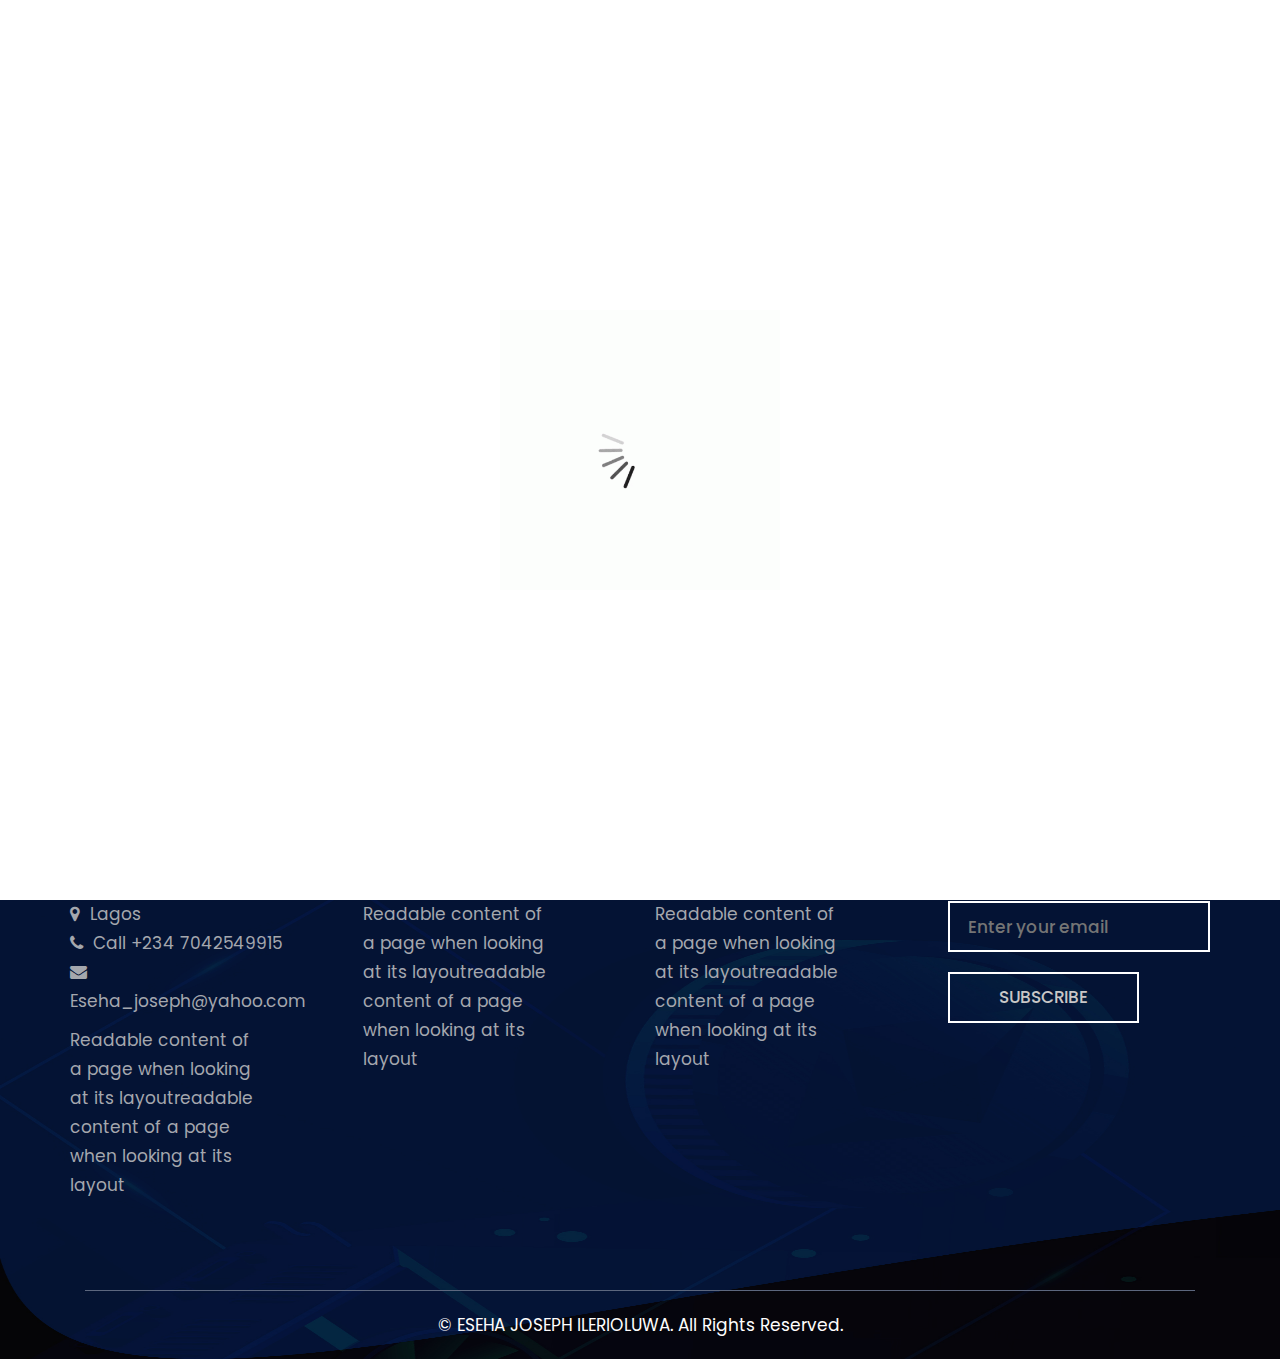
<file: services.html>
<!DOCTYPE html>
<html lang="en">

<head>
    <!-- basic -->
    <meta charset="utf-8">
    <meta http-equiv="X-UA-Compatible" content="IE=edge">
    <!-- mobile metas -->
    <meta name="viewport" content="width=device-width, initial-scale=1">
    <meta name="viewport" content="initial-scale=1, maximum-scale=1">
    <!-- site metas -->
    <title>bitcypo</title>
    <meta name="keywords" content="">
    <meta name="description" content="">
    <meta name="author" content="">
    <!-- bootstrap css -->
    <link rel="stylesheet" href="css/bootstrap.min.css">
    <!-- style css -->
    <link rel="stylesheet" href="css/style.css">
    <!-- responsive-->
    <link rel="stylesheet" href="css/responsive.css">
    <!-- awesome fontfamily -->
    <link rel="stylesheet" href="https://cdnjs.cloudflare.com/ajax/libs/font-awesome/4.7.0/css/font-awesome.min.css">
    <!--[if lt IE 9]>
      <script src="https://oss.maxcdn.com/html5shiv/3.7.3/html5shiv.min.js"></script>
      <script src="https://oss.maxcdn.com/respond/1.4.2/respond.min.js"></script><![endif]-->
</head>
<!-- body -->

<body class="main-layout">
    <!-- loader  -->
    <div class="loader_bg">
        <div class="loader"><img src="images/loading.gif" alt="" /></div>
    </div>
    <!-- end loader -->
    <div id="mySidepanel" class="sidepanel">
        <a href="javascript:void(0)" class="closebtn" onclick="closeNav()">×</a>
        <a href="index.html">Home</a>
        <a href="about.html">About</a>
        <a class="active" href="services.html">Services</a>
        <a href="testimonial.html">Testimonial</a>
        <a href="works.html">Works</a>
        <a href="contact.html">Contact</a>
    </div>
    <!-- header -->
    <header>
        <!-- header inner -->
        <div class="head-top">
            <div class="container-fluid">
                <div class="row d_flex">
                    <div class="col-sm-3">
                        <div class="logo">
                            <a href="index.html">J-CRYPTO</a>
                        </div>
                    </div>
                    <div class="col-sm-5">
                        <ul class="social_icon text_align_right d_none">
                            <li> <a href="Javascript:void(0)"><i class="fa fa-facebook-f"></i></a></li>
                            <li> <a href="Javascript:void(0)"><i class="fa fa-twitter"></i></a></li>
                            <li> <a href="Javascript:void(0)"><i class="fa fa-linkedin" aria-hidden="true"></i></a></li>
                            <li> <a href="Javascript:void(0)"><i class="fa fa-instagram" aria-hidden="true"></i></a></li>
                            <li> <a href="Javascript:void(0)"><i class="fa fa-youtube-play" aria-hidden="true"></i></a></li>
                        </ul>
                    </div>
                    <div class="col-sm-4">
                        <ul class="email text_align_right">
                            <li class="d_none"><a href="Javascript:void(0)"><i class="fa fa-user" aria-hidden="true"></i></a></li>
                            <li class="d_none"> <a href="Javascript:void(0)"><i class="fa fa-search" style="cursor: pointer;" aria-hidden="true"></i></a> </li>
                            <li>
                                <button class="openbtn" onclick="openNav()"><img src="images/menu_btn.png"></button>
                            </li>
                        </ul>
                    </div>
                </div>
            </div>
        </div>
    </header>
    <!-- end header -->

    <!-- wallet -->
    <div class="wallet">
        <div class="container-fluid">
            <div class="row">
                <div class="col-md-12">
                    <div class="titlepage text_align_center">
                        <h2>Our Searvice</h2>
                    </div>
                </div>
            </div>
            <div class="row">
                <div class="col-lg-3 col-sm-6">
                    <div id="wa_hover" class="wallet_box text_align_center">
                        <i><img src="images/wa1.svg" alt="#"/></i>
                        <h3>ONLINE WALLET</h3>
                        <p>It is a long established fact that a reader will be distracted by </p>
                    </div>
                </div>
                <div class="col-lg-3 col-sm-6">
                    <div id="wa_hover" class="wallet_box text_align_center">
                        <i><img src="images/wa2.svg" alt="#"/></i>
                        <h3>SEND COINS</h3>
                        <p>It is a long established fact that a reader will be distracted by </p>
                    </div>
                </div>
                <div class="col-lg-3 col-sm-6">
                    <div id="wa_hover" class="wallet_box text_align_center">
                        <i><img src="images/wa3.svg" alt="#"/></i>
                        <h3>MOBILE APP </h3>
                        <p>It is a long established fact that a reader will be distracted by </p>
                    </div>
                </div>
                <div class="col-lg-3 col-sm-6">
                    <div id="wa_hover" class="wallet_box text_align_center">
                        <i><img src="images/wa4.svg" alt="#"/></i>
                        <h3>COIN MINING</h3>
                        <p>It is a long established fact that a reader will be distracted by </p>
                    </div>
                </div>
            </div>
        </div>
    </div>
    <!-- end wallet -->
    <!-- footer -->
    <footer>
        <div class="footer">
            <div class="container">
                <div class="row">
                    <div class="col-md-12">
                        <a class="logo_bottom" href="index.html">J-CRYPTO</a>
                    </div>
                    <div class="col-md-3 col-sm-6" ">
                  <div class="Informa conta ">
                     <h3>Contact Us</h3>
                     <ul>
                        <li> <a href="Javascript:void(0) "> <i class="fa fa-map-marker " aria-hidden="true "></i> Lagos
                           </a>
                        </li>
                        <li> <a href="Javascript:void(0) "><i class="fa fa-phone " aria-hidden="true "></i> Call +234 7042549915
                           </a>
                        </li>
                        <li> <a href="Javascript:void(0) "> <i class="fa fa-envelope " aria-hidden="true "></i> Eseha_joseph@yahoo.com
                           </a>
                        </li>
                     </ul>
                     <ul>
                        <li>Readable content of                              
                        </li>
                        <li>a page when looking                           
                        </li>
                        <li>at its layoutreadable                          
                        </li>
                        <li>content of a page                             
                        </li>
                        <li>when looking at its                         
                        </li>
                        <li>layout                          
                        </li>
                     </ul>
                  </div>
               </div>
               <div class="col-md-3 col-sm-6 "">
                        <div class="Informa helpful">
                            <h3>Useful Link</h3>
                            <ul>
                                <li>Readable content of
                                </li>
                                <li>a page when looking
                                </li>
                                <li>at its layoutreadable
                                </li>
                                <li>content of a page
                                </li>
                                <li>when looking at its
                                </li>
                                <li>layout
                                </li>
                            </ul>
                        </div>
                    </div>
                    <div class="col-md-3 col-sm-6" ">
                  <div class="Informa ">
                     <h3>Offices</h3>
                     <ul>
                        <li>Readable content of                              
                        </li>
                        <li>a page when looking                           
                        </li>
                        <li>at its layoutreadable                          
                        </li>
                        <li>content of a page                             
                        </li>
                        <li>when looking at its                         
                        </li>
                        <li>layout                          
                        </li>
                     </ul>
                  </div>
               </div>
               <div class="col-md-3 col-sm-6 ">
                  <div class="Informa ">
                     <h3>Newsletter</h3>
                     <form class="newslatter_form ">
                        <input class="ente " placeholder="Enter your email " type="text " name="Enter your email ">
                        <button class="subs_btn ">Subscribe</button>
                     </form>
                  </div>
               </div>
            </div>
            <div class="copyright text_align_center ">
               <div class="container ">
                  <div class="row ">
                     <div class="col-md-12 ">
                        <p>© ESEHA JOSEPH ILERIOLUWA. All Rights Reserved.</p>
                     </div>
                  </div>
               </div>
            </div>
         </div>
      </footer>
      <!-- end footer -->
      <!-- Javascript files-->
      <script src="js/jquery.min.js "></script>
      <script src="js/bootstrap.bundle.min.js "></script>
      <script src="js/jquery-3.0.0.min.js "></script>
      <script src="js/custom.js "></script>
   </body>
</html>
</file>
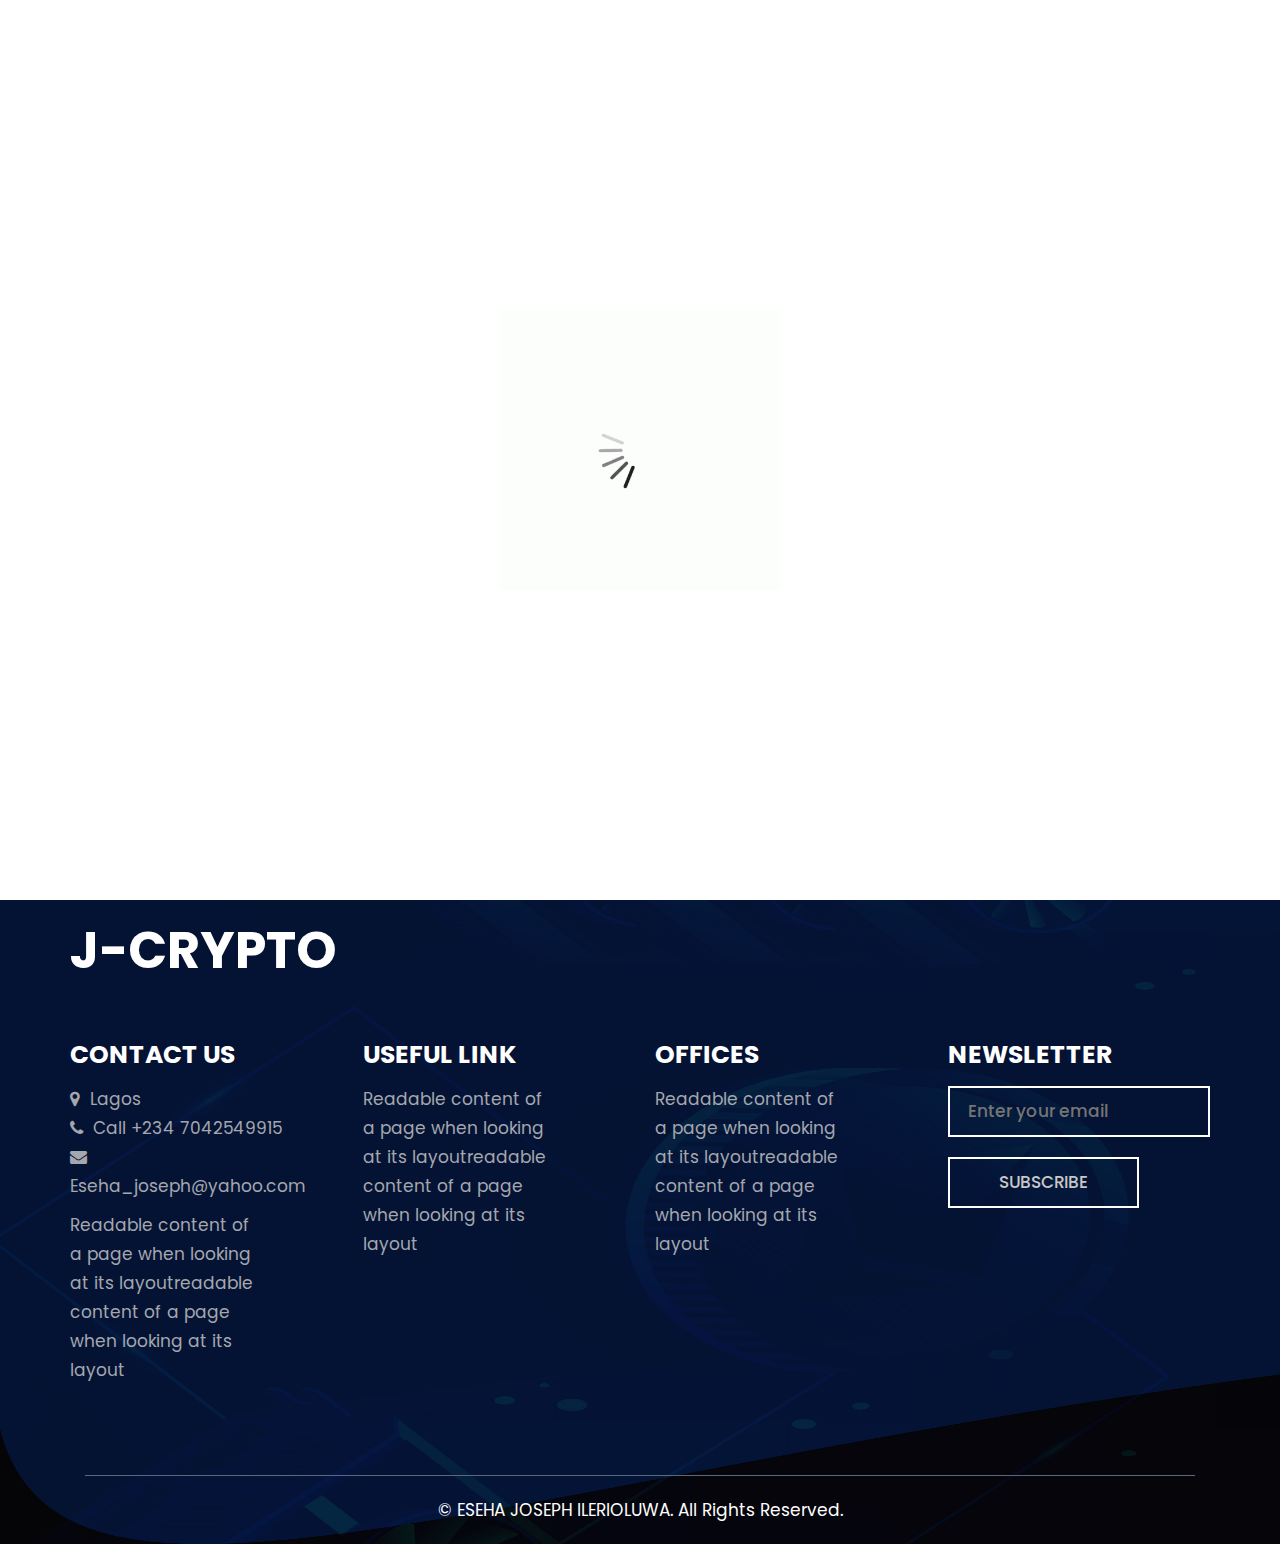
<file: testimonial.html>
<!DOCTYPE html>
<html lang="en">
<head>
    <!-- basic -->
    <meta charset="utf-8">
    <meta http-equiv="X-UA-Compatible" content="IE=edge">
    <!-- mobile metas -->
    <meta name="viewport" content="width=device-width, initial-scale=1">
    <meta name="viewport" content="initial-scale=1, maximum-scale=1">
    <!-- site metas -->
    <title>J-CRYPTO</title>
    <meta name="keywords" content="">
    <meta name="description" content="">
    <meta name="author" content="">
    <!-- bootstrap css -->
    <link rel="stylesheet" href="css/bootstrap.min.css">
    <!-- style css -->
    <link rel="stylesheet" href="css/style.css">
    <!-- responsive-->
    <link rel="stylesheet" href="css/responsive.css">
    <!-- awesome fontfamily -->
    <link rel="stylesheet" href="https://cdnjs.cloudflare.com/ajax/libs/font-awesome/4.7.0/css/font-awesome.min.css">
    <!--[if lt IE 9]>
      <script src="https://oss.maxcdn.com/html5shiv/3.7.3/html5shiv.min.js"></script>
      <script src="https://oss.maxcdn.com/respond/1.4.2/respond.min.js"></script><![endif]-->
</head>
<!-- body -->

<body class="main-layout">
    <!-- loader  -->
    <div class="loader_bg">
        <div class="loader"><img src="images/loading.gif" alt="" /></div>
    </div>
    <!-- end loader -->
    <div id="mySidepanel" class="sidepanel">
        <a href="javascript:void(0)" class="closebtn" onclick="closeNav()">×</a>
        <a href="index.html">Home</a>
        <a href="about.html">About</a>
        <a href="services.html">Services</a>
        <a class="active" href="testimonial.html">Testimonial</a>
        <a href="works.html">Works</a>
        <a href="contact.html">Contact</a>
    </div>
    <!-- header -->
    <header>
        <!-- header inner -->
        <div class="head-top">
            <div class="container-fluid">
                <div class="row d_flex">
                    <div class="col-sm-3">
                        <div class="logo">
                            <a href="index.html">J-CRYPTO</a>
                        </div>
                    </div>
                    <div class="col-sm-5">
                        <ul class="social_icon text_align_right d_none">
                            <li> <a href="Javascript:void(0)"><i class="fa fa-facebook-f"></i></a></li>
                            <li> <a href="Javascript:void(0)"><i class="fa fa-twitter"></i></a></li>
                            <li> <a href="Javascript:void(0)"><i class="fa fa-linkedin" aria-hidden="true"></i></a></li>
                            <li> <a href="Javascript:void(0)"><i class="fa fa-instagram" aria-hidden="true"></i></a></li>
                            <li> <a href="Javascript:void(0)"><i class="fa fa-youtube-play" aria-hidden="true"></i></a></li>
                        </ul>
                    </div>
                    <div class="col-sm-4">
                        <ul class="email text_align_right">
                            <li class="d_none"><a href="Javascript:void(0)"><i class="fa fa-user" aria-hidden="true"></i></a></li>
                            <li class="d_none"> <a href="Javascript:void(0)"><i class="fa fa-search" style="cursor: pointer;" aria-hidden="true"></i></a> </li>
                            <li>
                                <button class="openbtn" onclick="openNav()"><img src="images/menu_btn.png"></button>
                            </li>
                        </ul>
                    </div>
                </div>
            </div>
        </div>
    </header>
    <!-- end header -->
    <!-- testimonial -->
    <div class="testimonial">
        <div class="container-fluid">
            <div class="row">
                <div class="col-md-12">
                    <div class="border_testi">
                        <div class="row">
                            <div class="col-md-12">
                                <div class="titlepage text_align_center">
                                    <h2>Testimonial</h2>
                                </div>
                            </div>
                        </div>
                        <div class="row d_flex">
                            <div class="col-md-10 offset-md-1">
                                <div id="testimo" class="carousel slide our_testimonial" data-ride="carousel">
                                    <ol class="carousel-indicators">
                                        <li data-target="#testimo" data-slide-to="0" class="active"></li>
                                        <li data-target="#testimo" data-slide-to="1"></li>
                                        <li data-target="#testimo" data-slide-to="2"></li>
                                    </ol>
                                    <div class="carousel-inner">
                                        <div class="carousel-item active">
                                            <div class="container">
                                                <div class="carousel-caption posi_in">
                                                    <div class="row">
                                                        <div class="col-md-3">
                                                            <div class="testomoniam_text text_align_center">
                                                                <i><img src="images/clint.jpg" alt="#"/></i>
                                                                <h3>MorGan Den</h3>
                                                                <span>J-coin</span>
                                                                <img src="images/icon.png" alt="#" />
                                                            </div>
                                                        </div>
                                                        <div class="col-md-9">
                                                            <div class="testomoniam_text text_align_left">
                                                                <p>more-or-less normal distribution of letters, as opposed to using 'Content here, content here', making it look like readable English. Many desktop publishing packages and webmore-or-less normal distribution of letters, as opposed to using 'Content here, content here', making it look like readable English. Many desktop publishing packages and webmore-or-less normal distribution of</p>
                                                            </div>
                                                        </div>
                                                    </div>
                                                </div>
                                            </div>
                                        </div>
                                        <div class="carousel-item">
                                            <div class="container">
                                                <div class="carousel-caption posi_in">
                                                    <div class="row">
                                                        <div class="col-md-3">
                                                            <div class="testomoniam_text text_align_center">
                                                                <i><img src="images/clint.jpg" alt="#"/></i>
                                                                <h3>MorGan Den</h3>
                                                                <span>J-coin</span>
                                                                <img src="images/icon.png" alt="#" />
                                                            </div>
                                                        </div>
                                                        <div class="col-md-9">
                                                            <div class="testomoniam_text text_align_left">
                                                                <p>more-or-less normal distribution of letters, as opposed to using 'Content here, content here', making it look like readable English. Many desktop publishing packages and webmore-or-less normal distribution of letters, as opposed to using 'Content here, content here', making it look like readable English. Many desktop publishing packages and webmore-or-less normal distribution of</p>
                                                            </div>
                                                        </div>
                                                    </div>
                                                </div>
                                            </div>
                                        </div>
                                        <div class="carousel-item">
                                            <div class="container">
                                                <div class="carousel-caption posi_in">
                                                    <div class="row">
                                                        <div class="col-md-3">
                                                            <div class="testomoniam_text text_align_center">
                                                                <i><img src="images/clint.jpg" alt="#"/></i>
                                                                <h3>MorGan Den</h3>
                                                                <span>J-coin</span>
                                                                <img src="images/icon.png" alt="#" />
                                                            </div>
                                                        </div>
                                                        <div class="col-md-9">
                                                            <div class="testomoniam_text text_align_left">
                                                                <p>more-or-less normal distribution of letters, as opposed to using 'Content here, content here', making it look like readable English. Many desktop publishing packages and webmore-or-less normal distribution of letters, as opposed to using 'Content here, content here', making it look like readable English. Many desktop publishing packages and webmore-or-less normal distribution of</p>
                                                            </div>
                                                        </div>
                                                    </div>
                                                </div>
                                            </div>
                                        </div>
                                    </div>
                                    <a class="carousel-control-prev" href="#testimo" role="button" data-slide="prev">
                                        <i class="fa fa-angle-left" aria-hidden="true"></i>
                                        <span class="sr-only">Previous</span>
                                    </a>
                                    <a class="carousel-control-next" href="#testimo" role="button" data-slide="next">
                                        <i class="fa fa-angle-right" aria-hidden="true"></i>
                                        <span class="sr-only">Next</span>
                                    </a>
                                </div>
                            </div>
                        </div>
                    </div>
                </div>
            </div>
        </div>
    </div>
    <!-- end testimonial -->
    <!-- footer -->
    <footer>
        <div class="footer">
            <div class="container">
                <div class="row">
                    <div class="col-md-12">
                        <a class="logo_bottom" href="index.html">J-CRYPTO</a>
                    </div>
                    <div class="col-md-3 col-sm-6" ">
                  <div class="Informa conta ">
                     <h3>Contact Us</h3>
                     <ul>
                        <li> <a href="Javascript:void(0) "> <i class="fa fa-map-marker " aria-hidden="true "></i> Lagos
                           </a>
                        </li>
                        <li> <a href="Javascript:void(0) "><i class="fa fa-phone " aria-hidden="true "></i> Call +234    7042549915
                           </a>
                        </li>
                        <li> <a href="Javascript:void(0) "> <i class="fa fa-envelope " aria-hidden="true "></i> Eseha_joseph@yahoo.com
                           </a>
                        </li>
                     </ul>
                     <ul>
                        <li>Readable content of                              
                        </li>
                        <li>a page when looking                           
                        </li>
                        <li>at its layoutreadable                          
                        </li>
                        <li>content of a page                             
                        </li>
                        <li>when looking at its                         
                        </li>
                        <li>layout                          
                        </li>
                     </ul>
                  </div>
               </div>
               <div class="col-md-3 col-sm-6 "">
                        <div class="Informa helpful">
                            <h3>Useful Link</h3>
                            <ul>
                                <li>Readable content of
                                </li>
                                <li>a page when looking
                                </li>
                                <li>at its layoutreadable
                                </li>
                                <li>content of a page
                                </li>
                                <li>when looking at its
                                </li>
                                <li>layout
                                </li>
                            </ul>
                        </div>
                    </div>
                    <div class="col-md-3 col-sm-6" ">
                  <div class="Informa ">
                     <h3>Offices</h3>
                     <ul>
                        <li>Readable content of                              
                        </li>
                        <li>a page when looking                           
                        </li>
                        <li>at its layoutreadable                          
                        </li>
                        <li>content of a page                             
                        </li>
                        <li>when looking at its                         
                        </li>
                        <li>layout                          
                        </li>
                     </ul>
                  </div>
               </div>
               <div class="col-md-3 col-sm-6 ">
                  <div class="Informa ">
                     <h3>Newsletter</h3>
                     <form class="newslatter_form ">
                        <input class="ente " placeholder="Enter your email " type="text " name="Enter your email ">
                        <button class="subs_btn ">Subscribe</button>
                     </form>
                  </div>
               </div>
            </div>
            <div class="copyright text_align_center ">
               <div class="container ">
                  <div class="row ">
                     <div class="col-md-12 ">
                        <p>© ESEHA JOSEPH ILERIOLUWA. All Rights Reserved.</p>
                     </div>
                  </div>
               </div>
            </div>
         </div>
      </footer>
      <!-- end footer -->
      <!-- Javascript files-->
      <script src="js/jquery.min.js "></script>
      <script src="js/bootstrap.bundle.min.js "></script>
      <script src="js/jquery-3.0.0.min.js "></script>
      <script src="js/custom.js "></script>
   </body>
</html>
</file>
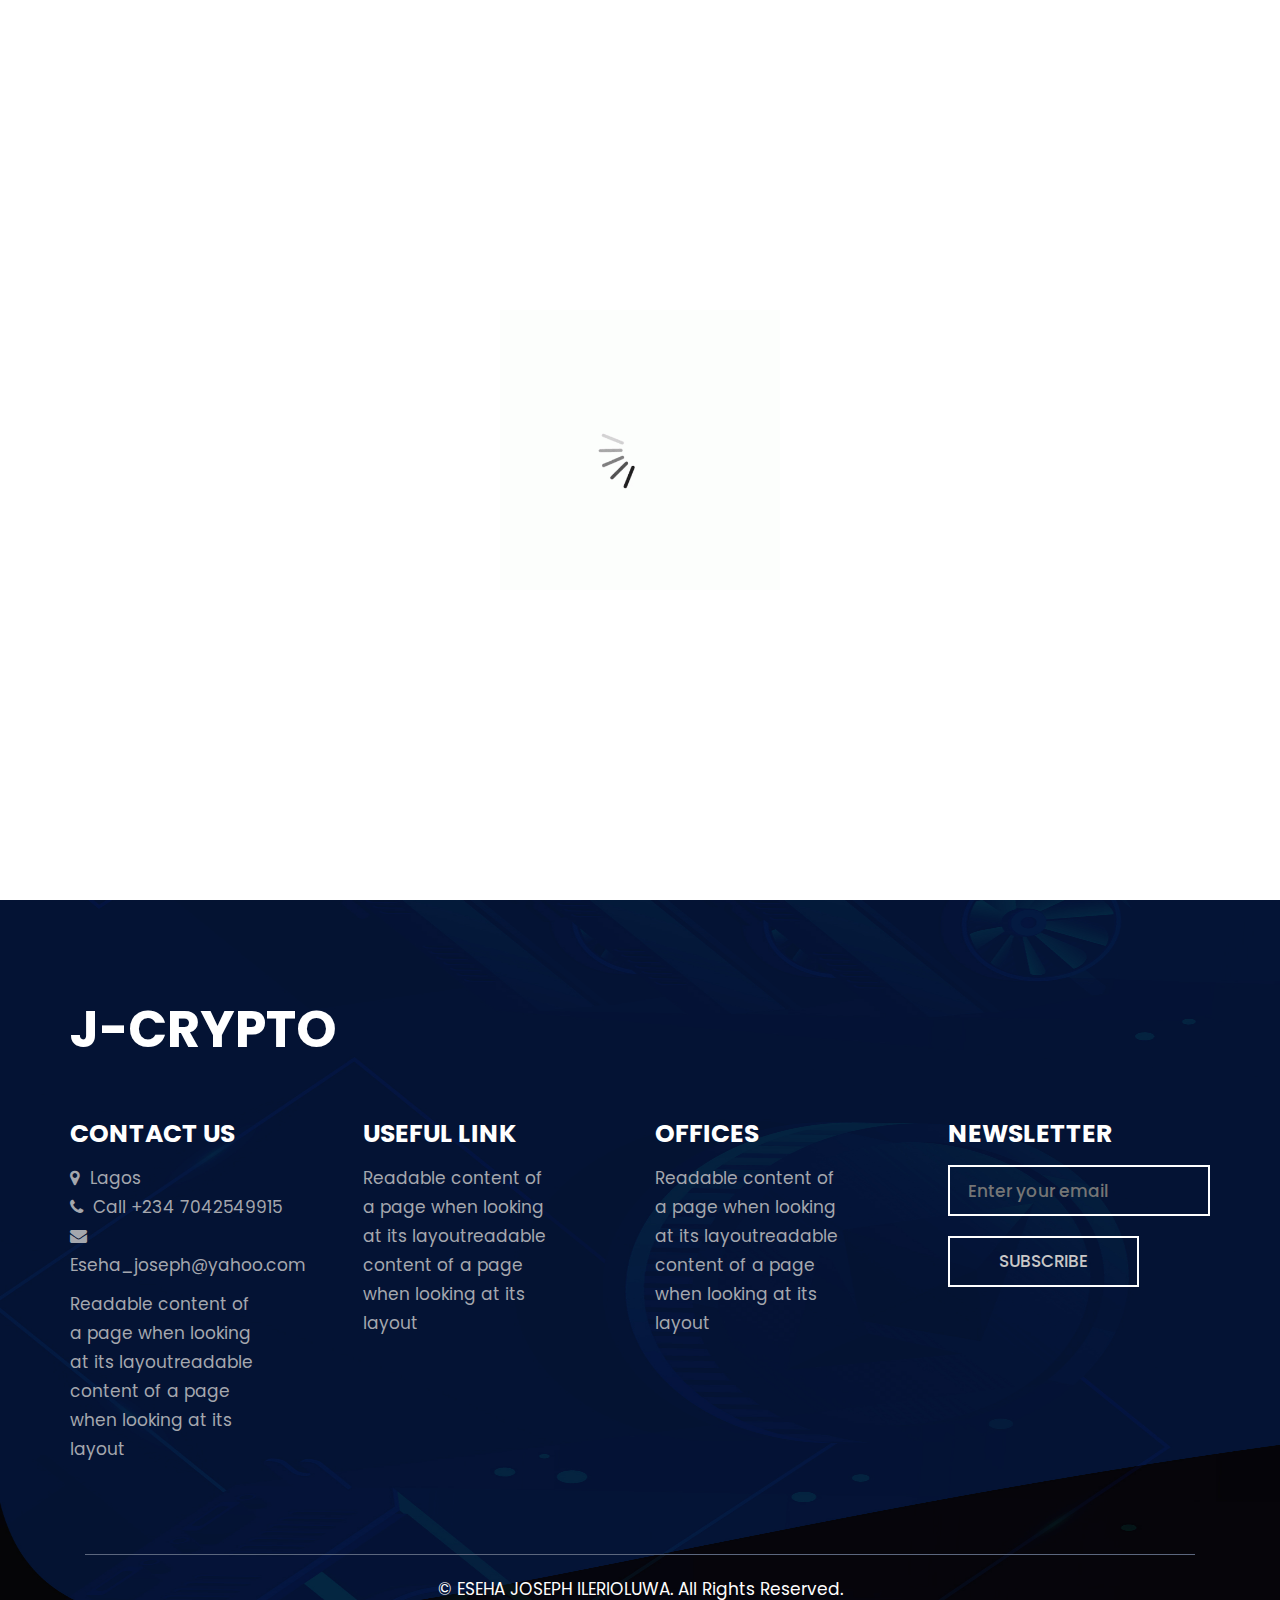
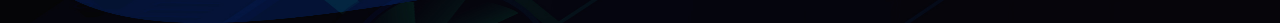
<file: works.html>
<!DOCTYPE html>
<html lang="en">
   <head>
      <!-- basic -->
      <meta charset="utf-8">
      <meta http-equiv="X-UA-Compatible" content="IE=edge">
      <!-- mobile metas -->
      <meta name="viewport" content="width=device-width, initial-scale=1">
      <meta name="viewport" content="initial-scale=1, maximum-scale=1">
      <!-- site metas -->
      <title>J-CRYPTO</title>
      <meta name="keywords" content="">
      <meta name="description" content="">
      <meta name="author" content="">
      <!-- bootstrap css -->
      <link rel="stylesheet" href="css/bootstrap.min.css">
      <!-- style css -->
      <link rel="stylesheet" href="css/style.css">
      <!-- responsive-->
      <link rel="stylesheet" href="css/responsive.css">
      <!-- awesome fontfamily -->
      <link rel="stylesheet" href="https://cdnjs.cloudflare.com/ajax/libs/font-awesome/4.7.0/css/font-awesome.min.css">
      <!--[if lt IE 9]>
      <script src="https://oss.maxcdn.com/html5shiv/3.7.3/html5shiv.min.js"></script>
      <script src="https://oss.maxcdn.com/respond/1.4.2/respond.min.js"></script><![endif]-->
   </head>
   <!-- body -->
   <body class="main-layout">
      <!-- loader  -->
      <div class="loader_bg">
         <div class="loader"><img src="images/loading.gif" alt="" /></div>
      </div>
      <!-- end loader -->
      <div id="mySidepanel" class="sidepanel">
         <a href="javascript:void(0)" class="closebtn" onclick="closeNav()">×</a>
         <a href="index.html">Home</a>
         <a href="about.html">About</a>
         <a href="services.html">Services</a>
         <a href="testimonial.html">Testimonial</a>
         <a class="active" href="works.html">Works</a>
         <a href="contact.html">Contact</a>
      </div>
      <!-- header -->
      <header>
         <!-- header inner -->
         <div class="head-top">
            <div class="container-fluid">
               <div class="row d_flex">
                  <div class="col-sm-3">
                     <div class="logo">
                        <a href="index.html">J-CRYPTO</a>
                     </div>
                  </div>
                  <div class="col-sm-5">
                     <ul class="social_icon text_align_right d_none">
                        <li> <a href="Javascript:void(0)"><i class="fa fa-facebook-f"></i></a></li>
                        <li> <a href="Javascript:void(0)"><i class="fa fa-twitter"></i></a></li>
                        <li> <a href="Javascript:void(0)"><i class="fa fa-linkedin" aria-hidden="true"></i></a></li>
                        <li> <a href="Javascript:void(0)"><i class="fa fa-instagram" aria-hidden="true"></i></a></li>
                        <li> <a href="Javascript:void(0)"><i class="fa fa-youtube-play" aria-hidden="true"></i></a></li>
                     </ul>
                  </div>
                  <div class="col-sm-4">
                     <ul class="email text_align_right">
                        <li class="d_none"><a href="Javascript:void(0)"><i class="fa fa-user" aria-hidden="true"></i></a></li>
                        <li class="d_none"> <a href="Javascript:void(0)"><i class="fa fa-search" style="cursor: pointer;" aria-hidden="true"></i></a> </li>
                        <li> <button class="openbtn" onclick="openNav()"><img src="images/menu_btn.png"></button></li>
                     </ul>
                  </div>
               </div>
            </div>
         </div>
      </header>
      <!-- end header -->
      <!-- works -->
      <div class="works">
         <div class="container">
            <div class="row">
               <div class="col-md-12">
                  <div class="titlepage text_align_center">
                     <h2>How It Works</h2>
                  </div>
               </div>
            </div>
            <div class="row">
               <div class="col-md-12">
                  <div class="works_vedio">
                     <figure><img class="img_responsive" src="images/work.png" alt="#"></figure>
                  </div>
               </div>
            </div>
         </div>
      </div>
      <!-- works -->
      <!-- footer -->
      <footer>
         <div class="footer">
            <div class="container">
               <div class="row">
                  <div class="col-md-12">
                     <a class="logo_bottom" href="index.html">J-CRYPTO</a>
                  </div>
                  <div class="col-md-3 col-sm-6"">
                     <div class="Informa conta">
                        <h3>Contact Us</h3>
                        <ul>
                           <li> <a href="Javascript:void(0)"> <i class="fa fa-map-marker" aria-hidden="true"></i> Lagos
                              </a>
                           </li>
                           <li> <a href="Javascript:void(0)"><i class="fa fa-phone" aria-hidden="true"></i> Call +234 7042549915
                              </a>
                           </li>
                           <li> <a href="Javascript:void(0)"> <i class="fa fa-envelope" aria-hidden="true"></i> Eseha_joseph@yahoo.com
                              </a>
                           </li>
                        </ul>
                        <ul>
                           <li>Readable content of                              
                           </li>
                           <li>a page when looking                           
                           </li>
                           <li>at its layoutreadable                          
                           </li>
                           <li>content of a page                             
                           </li>
                           <li>when looking at its                         
                           </li>
                           <li>layout                          
                           </li>
                        </ul>
                     </div>
                  </div>
                  <div class="col-md-3 col-sm-6"">
                     <div class="Informa helpful">
                        <h3>Useful Link</h3>
                        <ul>
                           <li>Readable content of                              
                           </li>
                           <li>a page when looking                           
                           </li>
                           <li>at its layoutreadable                          
                           </li>
                           <li>content of a page                             
                           </li>
                           <li>when looking at its                         
                           </li>
                           <li>layout                          
                           </li>
                        </ul>
                     </div>
                  </div>
                  <div class="col-md-3 col-sm-6"">
                     <div class="Informa">
                        <h3>Offices</h3>
                        <ul>
                           <li>Readable content of                              
                           </li>
                           <li>a page when looking                           
                           </li>
                           <li>at its layoutreadable                          
                           </li>
                           <li>content of a page                             
                           </li>
                           <li>when looking at its                         
                           </li>
                           <li>layout                          
                           </li>
                        </ul>
                     </div>
                  </div>
                  <div class="col-md-3 col-sm-6">
                     <div class="Informa">
                        <h3>Newsletter</h3>
                        <form class="newslatter_form">
                           <input class="ente" placeholder="Enter your email" type="text" name="Enter your email">
                           <button class="subs_btn">Subscribe</button>
                        </form>
                     </div>
                  </div>
               </div>
               <div class="copyright text_align_center">
                  <div class="container">
                     <div class="row">
                        <div class="col-md-12">
                           <p>© ESEHA JOSEPH ILERIOLUWA. All Rights Reserved.</p>
                        </div>
                     </div>
                  </div>
               </div>
            </div>
         </div>
      </footer>
      <!-- end footer -->
      <!-- Javascript files-->
      <script src="js/jquery.min.js"></script>
      <script src="js/bootstrap.bundle.min.js"></script>
      <script src="js/jquery-3.0.0.min.js"></script>
      <script src="js/custom.js"></script>
   </body>
</html>
</file>
<file: css/style.css>
/*--------------------------------------------------------------------- 
File Name: style.css 
---------------------------------------------------------------------*/


/*--------------------------------------------------------------------- 
import Fonts 
---------------------------------------------------------------------*/

@import url('https://fonts.googleapis.com/css?family=Rajdhani:300,400,500,600,700');
@import url('https://fonts.googleapis.com/css?family=Poppins:100,100i,200,200i,300,300i,400,400i,500,500i,600,600i,700,700i,800,800i,900,900i');
@import url('https://fonts.googleapis.com/css?family=Raleway:100,100i,200,200i,300,300i,400,400i,500,500i,600,600i,700,700i,800,800i,900,900i');
@import url('https://fonts.googleapis.com/css?family=Open+Sans:400,600,600i,700,700i,800,800i&display=swap');

/*--------------------------------------------------------------------- import Files ---------------------------------------------------------------------*/

@import url(font-awesome.min.css);
@import url(owl.carousel.min.css);

/*--------------------------------------------------------------------- 
basic 
---------------------------------------------------------------------*/

body {
     color: #666666;
     font-size: 14px;
     font-family: 'Poppins', sans-serif;
     line-height: 1.80857;
     font-weight: normal;
     background: url(../images/body_bg.jpg);
     background-size: 100% 100%;
     background-position: center;
     background-repeat: no-repeat;
}

a {
     color: #1f1f1f;
     text-decoration: none !important;
     outline: none !important;
     -webkit-transition: all .3s ease-in-out;
     -moz-transition: all .3s ease-in-out;
     -ms-transition: all .3s ease-in-out;
     -o-transition: all .3s ease-in-out;
     transition: all .3s ease-in-out;
}

h1,
h2,
h3,
h4,
h5,
h6 {
     letter-spacing: 0;
     font-weight: normal;
     position: relative;
     padding: 0;
     font-weight: normal;
     line-height: normal;
     color: #fff;
     margin: 0
}

h1 {
     font-size: 24px
}

h2 {
     font-size: 22px
}

h3 {
     font-size: 18px
}

h4 {
     font-size: 16px
}

h5 {
     font-size: 14px
}

h6 {
     font-size: 13px
}

*,
*::after,
*::before {
     -webkit-box-sizing: border-box;
     -moz-box-sizing: border-box;
     box-sizing: border-box;
}

h1 a,
h2 a,
h3 a,
h4 a,
h5 a,
h6 a {
     color: #212121;
     text-decoration: none!important;
     opacity: 1
}

button:focus {
     outline: none;
}

ul,
li,
ol {
     margin: 0px;
     padding: 0px;
     list-style: none;
}

p {
     margin: 0px;
     padding: 0;
     color: #fff;
     font-weight: 400;
     font-size: 17px;
     line-height: 28px;
}

a {
     color: #222222;
     text-decoration: none;
     outline: none !important;
}

a,
.btn {
     text-decoration: none !important;
     outline: none !important;
     -webkit-transition: all .3s ease-in-out;
     -moz-transition: all .3s ease-in-out;
     -ms-transition: all .3s ease-in-out;
     -o-transition: all .3s ease-in-out;
     transition: all .3s ease-in-out;
}

img {
     max-width: 100%;
     height: auto;
}

 :focus {
     outline: 0;
}

.btn-custom {
     margin-top: 20px;
     background-color: transparent !important;
     border: 2px solid #ddd;
     padding: 12px 40px;
     font-size: 16px;
}

.lead {
     font-size: 18px;
     line-height: 30px;
     color: #767676;
     margin: 0;
     padding: 0;
}

.form-control:focus {
     border-color: #ffffff !important;
     box-shadow: 0 0 0 .2rem rgba(255, 255, 255, .25);
}

.navbar-form input {
     border: none !important;
}

.badge {
     font-weight: 500;
}

blockquote {
     margin: 20px 0 20px;
     padding: 30px;
}

button {
     border: 0;
     margin: 0;
     padding: 0;
     cursor: pointer;
}

.full {
     width: 100%;
     float: left;
     margin: 0;
     padding: 0;
}

.text_align_center {
     text-align: center;
}

.text_align_left {
     text-align: left;
}

.text_align_right {
     text-align: right;
}

.d_flex {
     display: flex;
     align-items: center;
     flex-wrap: wrap;
}

.container {
     max-width: 1170px;
}


/*---------------------------- 
loader  
----------------------------*/

.loader_bg {
     position: fixed;
     z-index: 9999999;
     background: #fff;
     width: 100%;
     height: 100%;
}

.loader {
     height: 100%;
     width: 100%;
     position: absolute;
     left: 0;
     top: 0;
     display: flex;
     justify-content: center;
     align-items: center;
}

.loader img {
     width: 280px;
}


/*--------------------------------------------------------------------- 
header 
---------------------------------------------------------------------*/

header {
     background: #0f132d;
     width: 100%;
     padding: 22px 30px;
     height: 96px;
     z-index: 9;
}

.logo a {
     color: #fff;
     font-size: 25px;
     font-weight: bold;
}

ul.social_icon {
     float: right;
     padding-top: 6px;
}

ul.social_icon li {
     display: inline-block;
     padding-right: 20px;
}

ul.social_icon li:last-child {
     padding-right: 0;
}

ul.social_icon li a {
     color: #fefeff;
     display: inline-block;
     text-align: center;
     line-height: 33px;
     border-radius: 100%;
     font-size: 23px;
     font-weight: bold;
}

ul.social_icon li a:hover {
     color: #6dcff6;
     transition: ease-in all 0.7s;
}


/*--------------------------------------------------------------------- 
menu section
---------------------------------------------------------------------*/

ul.email {
     padding-top: 1px;
     display: flex;
     align-items: center;
     justify-content: flex-end;
     flex-wrap: wrap;
}

ul.email li {
     padding: 0px 30px;
}

ul.email li:last-child {
     padding-right: 0;
}

ul.email li a {
     font-size: 29px;
}

ul.email li i {
     color: #fff;
     font-size: 19px;
}

.sidepanel {
     width: 0;
     position: fixed;
     z-index: 9999999;
     height: 100%;
     top: 0;
     left: 0;
     background-color: #111;
     overflow-x: hidden;
     transition: 0.5s;
     padding-top: 60px;
}

.sidepanel a {
     padding: 8px 8px 8px 32px;
     text-decoration: none;
     font-size: 20px;
     color: #fff;
     display: block;
     transition: 0.3s;
}

.sidepanel a:hover {
     color: #face34;
}

.sidepanel a.active {
     color: #face34;
}

.sidepanel .closebtn {
     position: absolute;
     top: 0;
     right: 25px;
     font-size: 36px;
}

.openbtn {
     cursor: pointer;
     background-color: transparent;
     color: white;
     border: none;
}


/** banner_main **/

.banner_main {
     padding-bottom: 90px;
     padding-top: 90px;
}

.carousel-indicators {
     display: none;
}

#myCarousel a.carousel-control-next,
#myCarousel a.carousel-control-prev {
     background: transparent;
     width: 72px;
     height: 72px;
     top: 107%;
     opacity: 1;
     font-size: 33px;
     border-radius: 40px;
     border: #9197a6 solid 5px;
     color: #9197a6;
}

#myCarousel a.carousel-control-prev {
     left: 44.3%;
}

#myCarousel a.carousel-control-next {
     right: 44.3%;
}

#myCarousel a.carousel-control-next:focus,
#myCarousel a.carousel-control-next:hover,
#myCarousel a.carousel-control-prev:focus,
#myCarousel a.carousel-control-prev:hover {
     color: #fff;
     opacity: 1;
}

.relative {
     position: inherit;
     bottom: 0;
     padding: 0;
}

.bluid {
     font-family: 'Open Sans', sans-serif;
     text-align: left;
     max-width: 540px;
}

.banner_main .bluid h1 {
     color: #fff;
     font-size: 55px;
     line-height: 65px;
     font-weight: bold;
     padding-bottom: 45px;
}

.banner_main .bluid p {
     color: #fff;
     line-height: 29px;
     font-weight: 500;
     padding-bottom: 65px;
     font-size: 18px;
}

.banner_main .bluid .read_more {
     margin-right: 15px;
}


/** wallet **/

.wallet {
     padding: 113px 30px 0 30px;
}

.wallet_box {
     background: #fff;
     margin-bottom: 30px;
     transition: ease-in all 0.5s;
     padding: 25px 15px 50px 15px;
}

.wallet_box h3 {
     color: #0c0b0b;
     font-size: 22px;
     text-transform: uppercase;
     transition: ease-in all 0.5s;
     font-weight: bold;
     line-height: 22px;
     padding: 20px 0 20px 0;
}

.wallet_box p {
     color: #191a1a;
     font-size: 16px;
     line-height: 28px;
     transition: ease-in all 0.5s;
}

#wa_hover:hover.wallet_box {
     background: #face34;
     transition: ease-in all 0.5s;
}

#wa_hover:hover i img {
     filter: invert();
     transition: ease-in all 0.5s;
}

#wa_hover:hover.wallet_box h3 {
     color: #fff;
     transition: ease-in all 0.5s;
}

#wa_hover:hover.wallet_box p {
     color: #fff;
     transition: ease-in all 0.5s;
}


/** end wallet **/


/** about **/

.about {
     padding: 90px 0 60px 0;
}

.about_border {
     border: #ddd dashed 1px;
     padding: 80px 80px;
}

.about .titlepage {
     padding-bottom: 0;
     margin-bottom: 0px;
}

.about_text {
     float: right;
     max-width: 554px;
     width: 100%;
     text-align: left;
}

.about_text p {
     line-height: 33px;
     padding-top: 30px;
     font-weight: 400;
     padding-bottom: 40px;
     font-size: 17px;
}

.about_img {
     float: right;
}

.about_img figure {
     margin: 0;
}


/** end about **/

.titlepage {
     padding-bottom: 60px;
}

.titlepage h2 {
     font-size: 45px;
     font-weight: 600;
     line-height: 55px;
     color: #fff;
}

.read_more {
     display: inline-block;
     background: transparent;
     color: #fff;
     max-width: 225px;
     height: 67px;
     line-height: 67px;
     width: 100%;
     font-size: 18px;
     text-align: center;
     font-weight: 500;
     transition: ease-in all 0.5s;
     border: #ffffff solid 2px;
}

.read_more:hover {
     background: #face34;
     color: #fff;
     transition: ease-in all 0.5s;
     border: #face34 solid 2px;
}

.img_responsive {
     max-width: 100%;
}


/** graf **/

.graf_tab {
     border: #989eae solid 1px;
}

.graf_tab li {
     margin-bottom: 0;
     font-weight: bold;
}

.graf_tab li a {
     color: #fff;
     border: inherit !important;
     border-radius: 0 !important;
     padding: 12px 36px;
     font-size: 17px;
     line-height: 20px;
}

.graf_tab .nav-item.show .nav-link,
.graf_tab .nav-link.active {
     border: inherit !important;
     background: transparent;
     color: #face34;
}

.graf_tab .nav-link:focus,
.graf_tab .nav-link:hover {
     border: inherit !important;
     color: #face34
}

.graf_content {
     background: transparent;
     border: #989eae solid 1px;
     margin-top: 15px;
     border-radius: 0;
}

.padi {
     padding: 20px 15px 15px 15px;
}

.usd {
     padding-bottom: 18px;
}

.usd h4 {
     line-height: 22px;
     font-size: 17px;
     font-weight: 500;
}

.usd h4 span {
     color: #face34;
}

.graf_bootom {
     border-top: #6c6d6d solid 1px;
     padding-top: 40px;
}

.growth {
     margin-bottom: 30px;
}

.growth figure {
     margin: 0;
}

.growth h3 {
     font-size: 20px;
     line-height: 30px;
     font-weight: bold;
     padding-bottom: 15px;
     text-align: left;
     padding-left: 41px;
}

.h3tota {
     padding-left: 74px !important;
}

.pa_ri {
     padding-right: 42px !important;
     float: right;
}

.growth figure {
     margin: 0;
}


/* end graf */


/** testimonial **/

.testimonial {
     margin-top: 90px;
}

.border_testi {
     border: #fff solid 1px;
     padding: 90px 0 142px 0;
     margin: 0 40px;
}

.testimonial .titlepage {
     padding-bottom: 60px;
}

.posi_in {
     position: inherit;
     padding: 0;
}

.testomoniam_text i img {
     border-radius: 10%;
}

.testomoniam_text h3 {
     margin-top: 24px;
     font-size: 17px;
     padding: 0;
     font-weight: bold;
     line-height: 20px;
}

.testomoniam_text span {
     display: block;
     color: #face34;
     font-size: 17px;
     padding: 2px 0 30px 0;
     line-height: 20px;
}

.testomoniam_text p {
     padding-top: 20px;
     display: block;
}

#testimo .carousel-control-next,
#testimo .carousel-control-prev {
     display: none;
}

.testimonial .carousel-indicators {
     display: block;
     display: flex;
     justify-content: center;
     align-items: center;
     flex-wrap: wrap;
     bottom: -52px;
     right: 0;
     left: inherit;
}

.testimonial .carousel-indicators li {
     width: 23px;
     height: 23px;
     border-radius: 20px;
     display: inline-block;
     background-color: #face34;
     cursor: pointer;
}

.testimonial .carousel-indicators .active {
     background-color: #effafc;
}


/** end testimonial **/


/** works **/

.works {
     padding: 80px 0 90px 0;
}

.works_vedio figure {
     margin: 0;
}


/** end works **/


/** contact section **/

.main_form .contactus {
     border: #404b65 solid 1px;
     padding: 0 15px;
     margin-bottom: 25px;
     width: 100%;
     height: 79px;
     background: transparent;
     color: #5e687d;
     font-size: 16px;
     font-weight: normal;
}

.main_form .textarea {
     border: #404b65 solid 1px;
     padding: 0 15px;
     margin-bottom: 25px;
     width: 100%;
     height: 79px;
     background: transparent;
     color: #5e687d;
     font-size: 16px;
     font-weight: normal;
     padding-top: 23px;
}

.main_form .send_btn {
     font-size: 20px;
     transition: ease-in all 0.5s;
     background-color: transparent;
     text-transform: uppercase;
     color: #fff;
     padding: 12px 0px;
     max-width: 202px;
     width: 100%;
     display: block;
     margin-top: 10px !important;
     font-weight: 500;
     margin: 0 auto;
     border-radius: 30px;
     border: #fff solid 2px;
}

.main_form .send_btn:hover {
     background-color: #face34;
     transition: ease-in all 0.5s;
     color: #fff;
     border: #face34 solid 2px;
}

#request *::placeholder {
     color: #5e687d;
     opacity: 1;
}


/** end contact section **/


/** footer **/

.footer {
     padding-top: 90px
}

.logo_bottom {
     font-weight: bold;
     font-size: 51px;
     color: #fff !important;
     line-height: 55px;
     margin-bottom: 40px;
     display: block;
}

.Informa h3 {
     color: #ffffff;
     font-size: 25px;
     font-weight: bold;
     line-height: 21px;
     margin-bottom: 20px;
     margin-top: 26px;
     text-transform: uppercase;
}

.conta ul li a {
     color: #a4a7ae;
}

.conta ul li a i {
     padding-right: 5px;
}

.Informa ul {
     margin-top: 10px;
}

.Informa li {
     font-size: 17px;
     line-height: 29px;
     color: #a4a7ae;
}

.Informa li a:hover {
     color: #0d90ed;
}

.helpful ul li a {
     color: #a4a7ae;
     font-size: 15px;
     line-height: 29px;
}

.newslatter_form {
     margin-top: 21px;
     display: block;
}

.ente {
     background: transparent;
     color: #c9c7c7;
     border: inherit;
     padding: 0 18px;
     height: 51px;
     width: 100%;
     font-size: 17px;
     font-weight: 500;
     border: #ffffff solid 2px;
     margin-bottom: 20px;
}

.subs_btn {
     max-width: 191px;
     display: inline-block;
     background: transparent;
     height: 51px;
     width: 100%;
     color: #c9c7c7;
     font-size: 17px;
     text-transform: uppercase;
     font-weight: 500;
     transition: ease-in all 0.5s;
     border: #ffffff solid 2px;
}

.subs_btn:hover {
     background: #face34;
     transition: ease-in all 0.5s;
     border: #face34 solid 2px;
}

.copyright {
     margin-top: 90px;
}

.copyright p {
     color: #fefdfd;
     padding: 20px 0px;
     border-top: #5c677e solid 1px;
}

.copyright a {
     color: #fefdfd;
}

.copyright a:hover {
     color: #face34;
}


/** end footer **/


/*- - ener page css--*/



.inner_page .contact {
     margin-top: 90px;
}
</file>
<file: css/responsive.css>
/*--------------------------------------------------------------------- 
File Name: responsive.css 
---------------------------------------------------------------------*/

@media (min-width: 1200px) and (max-width: 1320px) {
    #myCarousel a.carousel-control-prev {
        left: 43.3%;
    }
}

@media (min-width: 992px) and (max-width: 1199px) {
    .banner_main .bluid h1 {
        font-size: 44px;
        line-height: 57px;
        padding-bottom: 24px;
    }
    .banner_main .bluid .read_more {
        max-width: 198px;
    }
    #myCarousel a.carousel-control-prev {
        left: 40.3%;
    }
    .banner_main .bluid p {
        padding-bottom: 36px;
    }
    .wallet {
        padding: 113px 0px 0 0px;
    }
    .graf_tab li a {
        padding: 12px 19px;
    }
    .usd h4 {
        font-size: 16px;
    }
    .growth h3 {
        padding-left: 0;
    }
    .pa_ri {
        padding-right: 7px !important;
    }
    .h3tota {
        padding-left: 30px !important;
    }
}

@media (min-width: 768px) and (max-width: 991px) {
    ul.email li {
        padding: 0px 20px;
    }
    .banner_main .bluid h1 {
        font-size: 34px;
        line-height: 45px;
        padding-bottom: 16px;
    }
    .banner_main .bluid .read_more {
        max-width: 160px;
        margin-right: 9px;
    }
    #myCarousel a.carousel-control-prev {
        left: 35.3%;
    }
    .banner_main .bluid p {
        padding-bottom: 36px;
    }
    .wallet {
        padding: 113px 0px 0 0px;
    }
    .about_border {
        padding: 80px 40px;
    }
    .titlepage h2 {
        font-size: 37px;
        line-height: 41px;
    }
    .graf_tab li a {
        padding: 12px 10px;
        font-size: 14px;
    }
    .usd h4 {
        font-size: 11px;
        line-height: 17px;
    }
    .growth h3 {
        padding-left: 0;
    }
    .pa_ri {
        padding-right: 0px !important;
    }
    .h3tota {
        padding-left: 0px !important;
    }
    .testomoniam_text h3 {
        font-size: 16px;
    }
    .testomoniam_text p {
        font-size: 15px;
        line-height: 25px;
        padding-top: 0px;
    }
    .Informa li {
        font-size: 14px;
        line-height: 29px;
    }
    .ente {
        font-size: 13px;
    }
}

@media (min-width: 576px) and (max-width: 767px) {
    header {
        padding: 21px 3px;
    }
    ul.social_icon {
        padding-top: 0;
    }
    ul.social_icon li {
        padding-right: 10px;
    }
    ul.email li {
        padding: 0px 15px;
    }
    .logo {
        text-align: center;
        display: block;
    }
    .banner_main .bluid h1 {
        font-size: 51px;
        line-height: 67px;
    }
    #myCarousel a.carousel-control-prev {
        left: 35.3%;
    }
    #myCarousel a.carousel-control-next {
        right: 37.3%;
    }
    .wallet {
        padding: 113px 0px 0 0px;
    }
    .about_border {
        padding: 80px 40px;
    }
    .about_img {
        margin-top: 30px;
        float: inherit;
    }
    .graf_tab li a {
        padding: 12px 22px;
    }
    .h3tota {
        padding-left: 62px !important;
    }
    .growth h3 {
        padding-left: 29px;
    }
    .pa_ri {
        padding-right: 30px !important;
    }
    .border_testi {
        margin: 0;
    }
}

@media (max-width: 575px) {
    header {
        padding: 27px 0px;
    }
    .d_none {
        display: none !important;
    }
    .email {
        padding-top: 0 !important;
        margin-top: -42px;
    }
    .logo {
        display: block;
        float: left;
    }
    .banner_main .bluid h1 {
        font-size: 26px;
        line-height: 42px;
        padding-bottom: 11px;
    }
    .banner_main .bluid p {
        padding-bottom: 20px;
        font-size: 15px;
    }
    .banner_main .bluid .read_more {
        margin-right: 5px;
        max-width: 124px;
        height: 48px;
        line-height: 48px;
        font-size: 16px;
    }
    #myCarousel a.carousel-control-prev {
        left: 24.3%;
    }
    #myCarousel a.carousel-control-next {
        right: 25.3%;
    }
    .titlepage h2 {
        font-size: 35px;
        line-height: 40px;
    }
    .wallet {
        padding: 113px 0px 0 0px;
    }
    .about_border {
        padding: 80px 15px;
    }
    .about_text p {
        line-height: 28px;
        font-size: 16px;
    }
    .about_img {
        margin-top: 30px;
        float: inherit;
    }
    .graf_tab li a {
        padding: 12px 22px;
    }
    .h3tota {
        padding-left: 0px !important;
    }
    .growth h3 {
        padding-left: 0px;
        font-size: 17px;
    }
    .pa_ri {
        padding-right: 0px !important;
    }
    .border_testi {
        margin: 0;
    }
}
</file>
